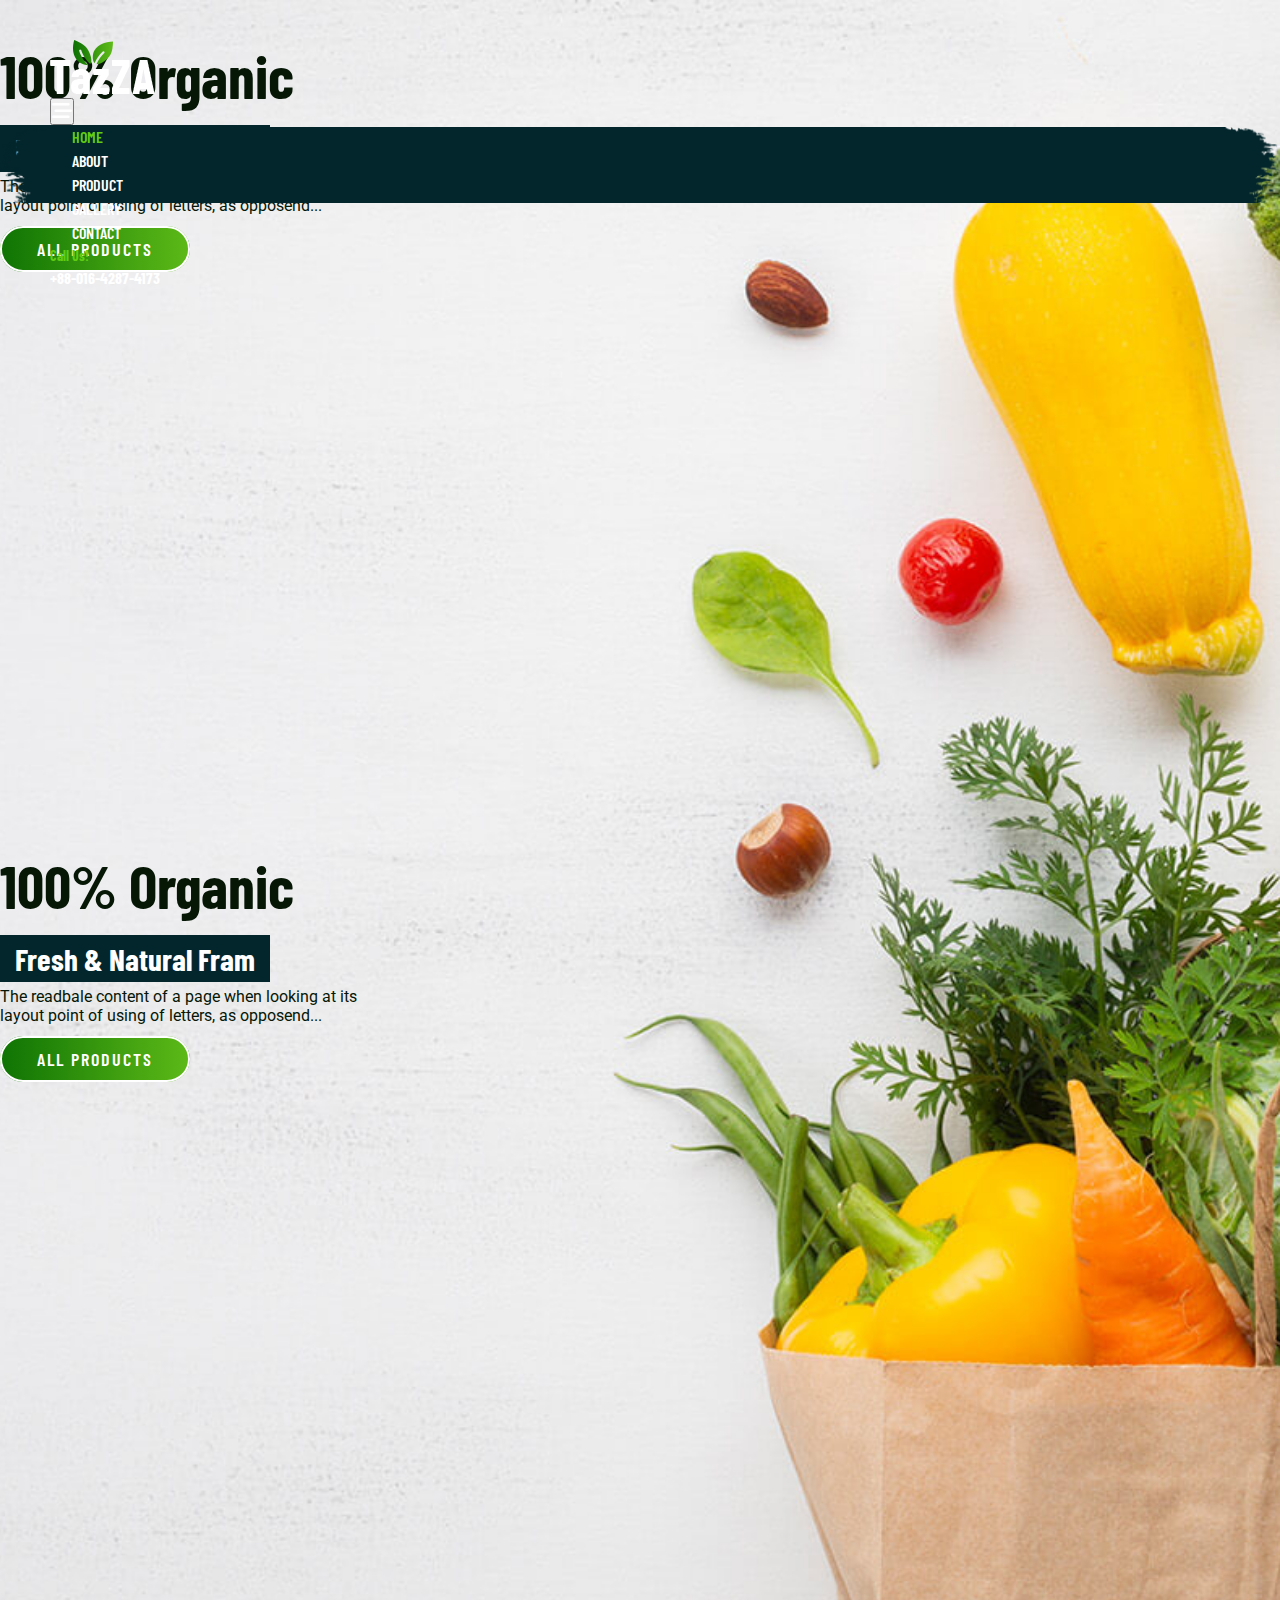
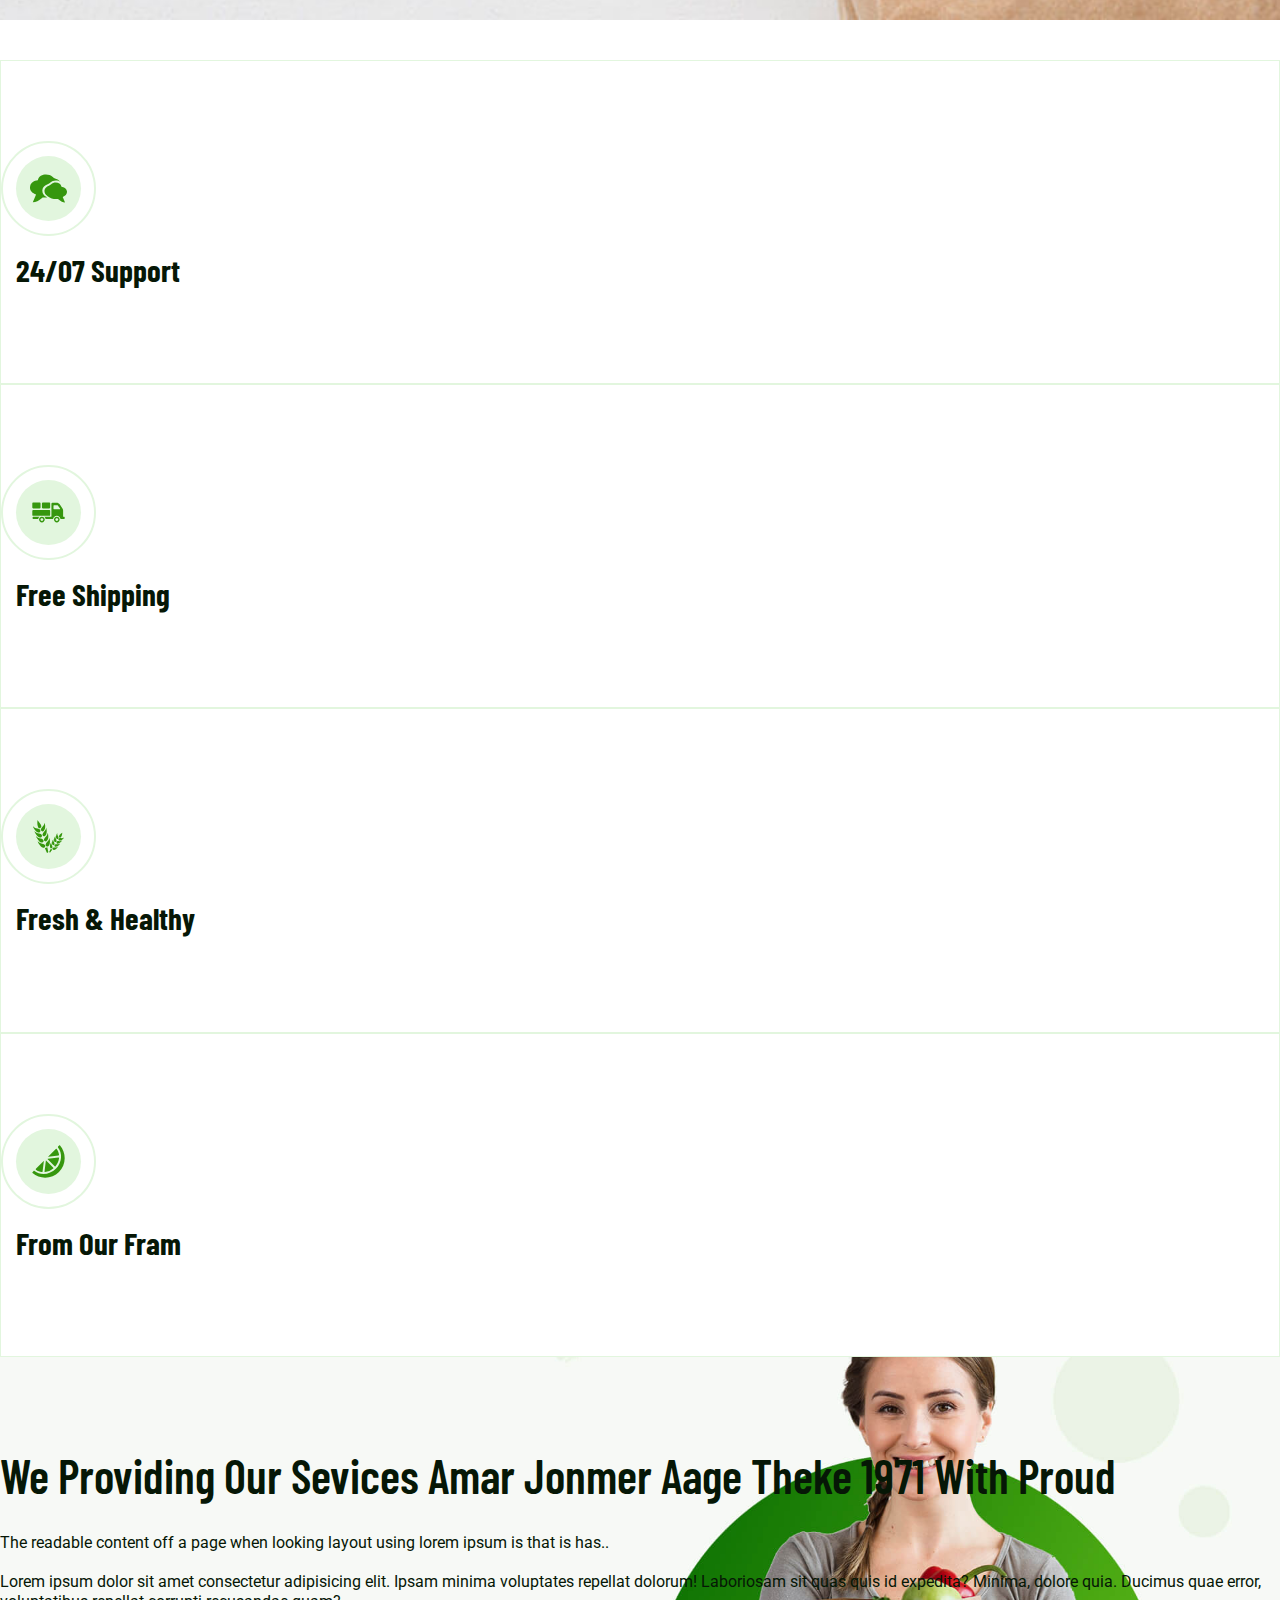
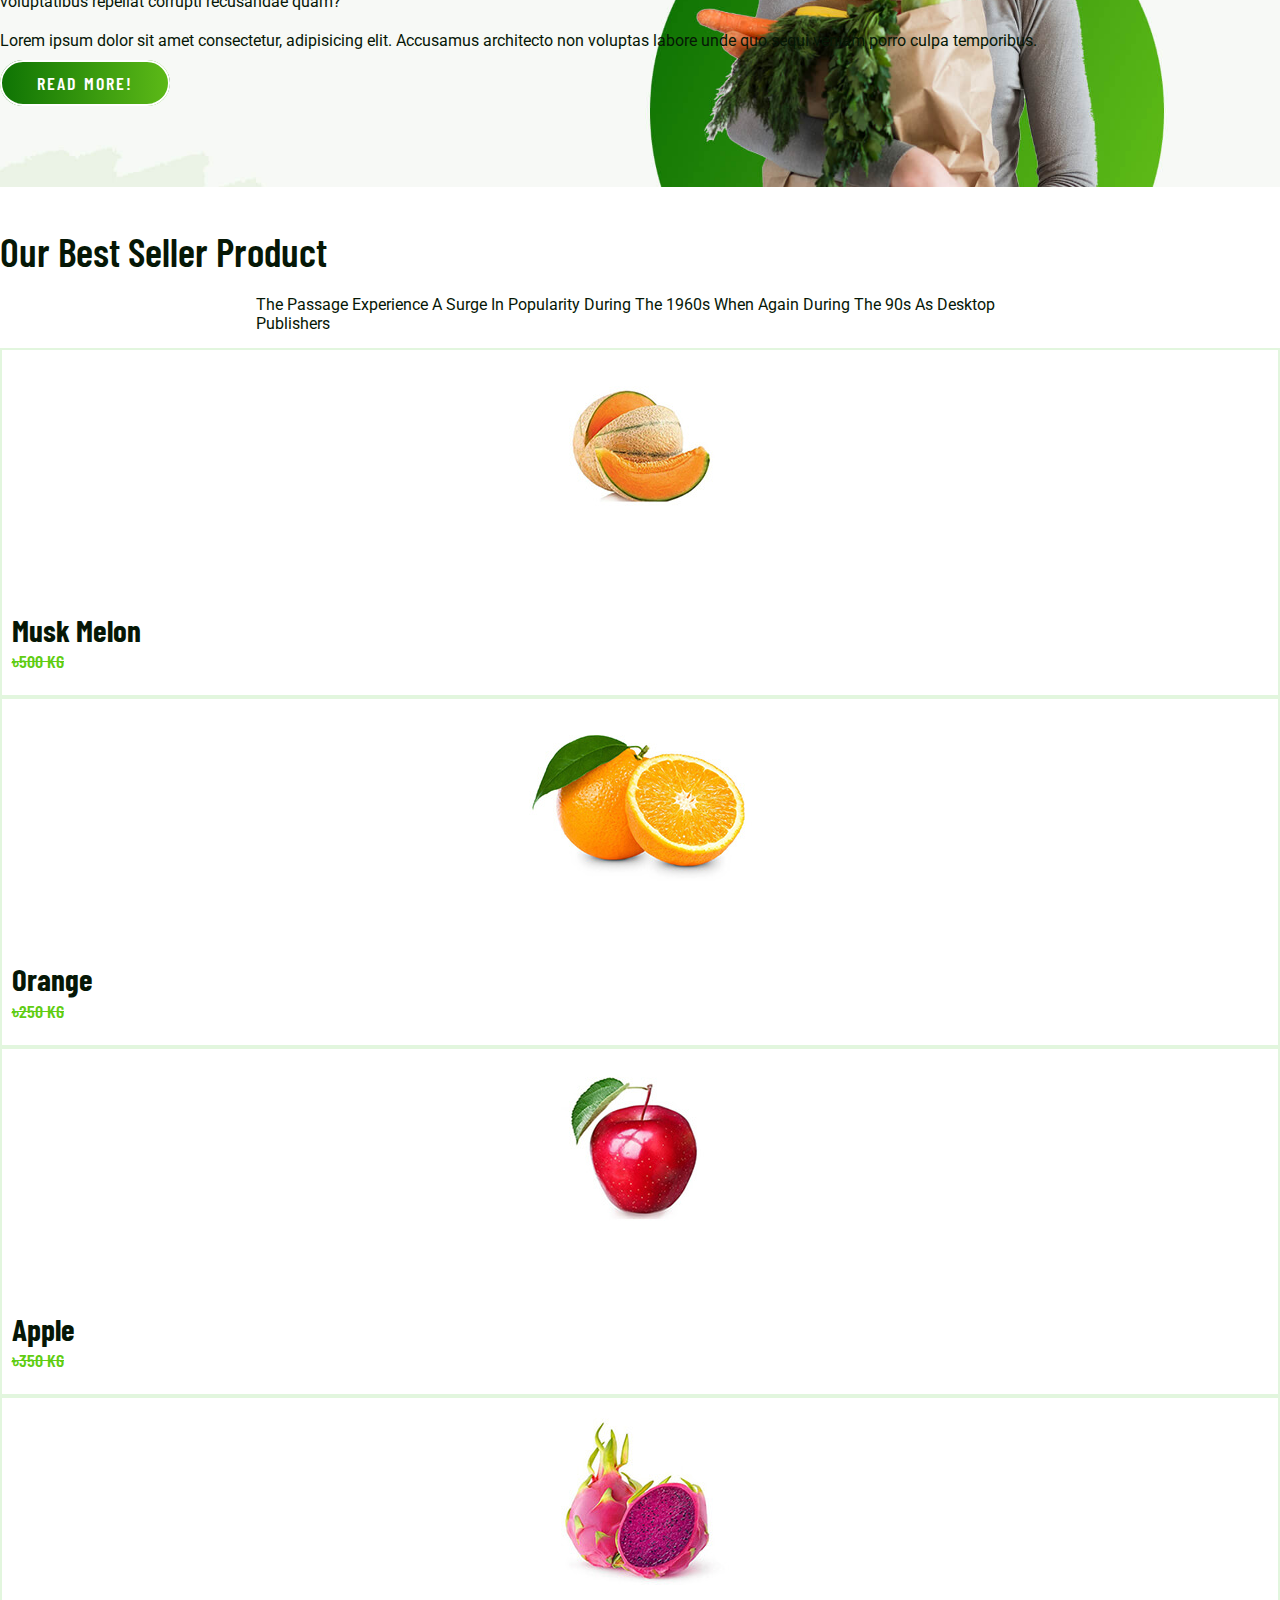
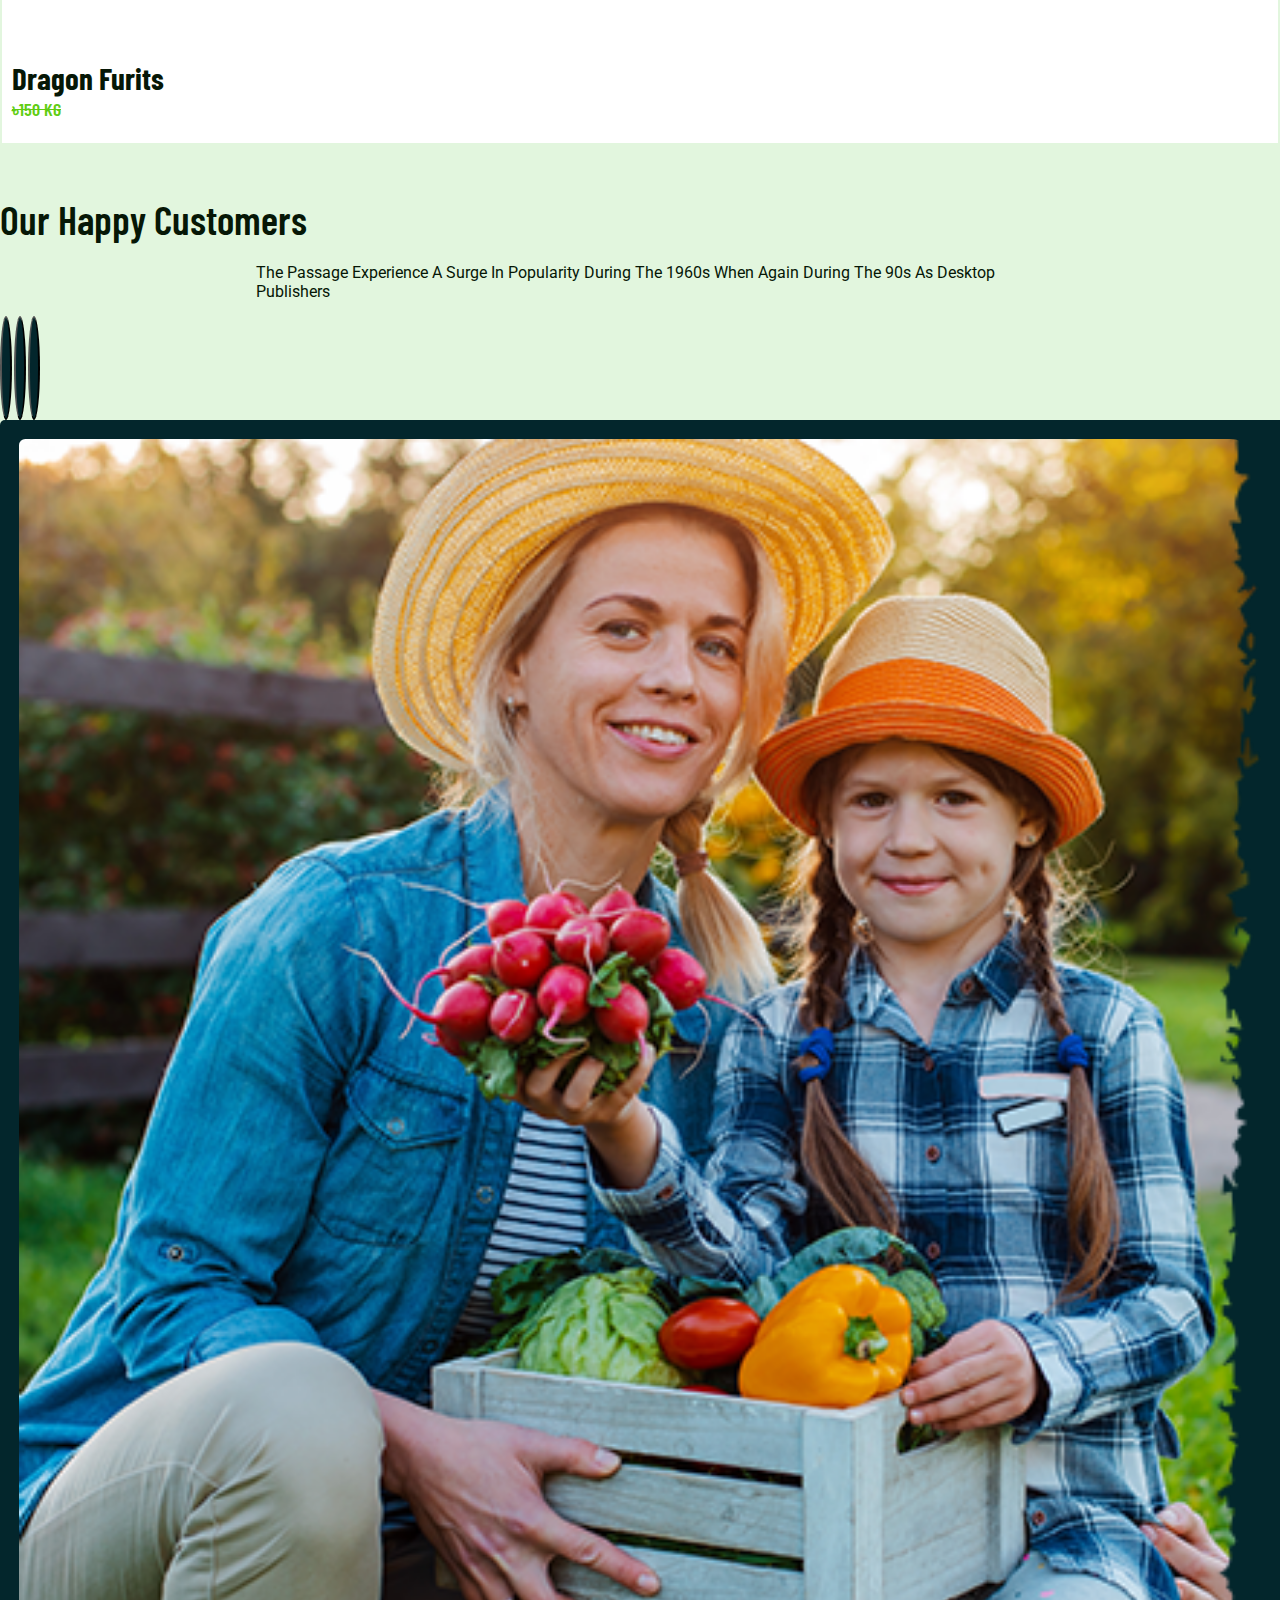
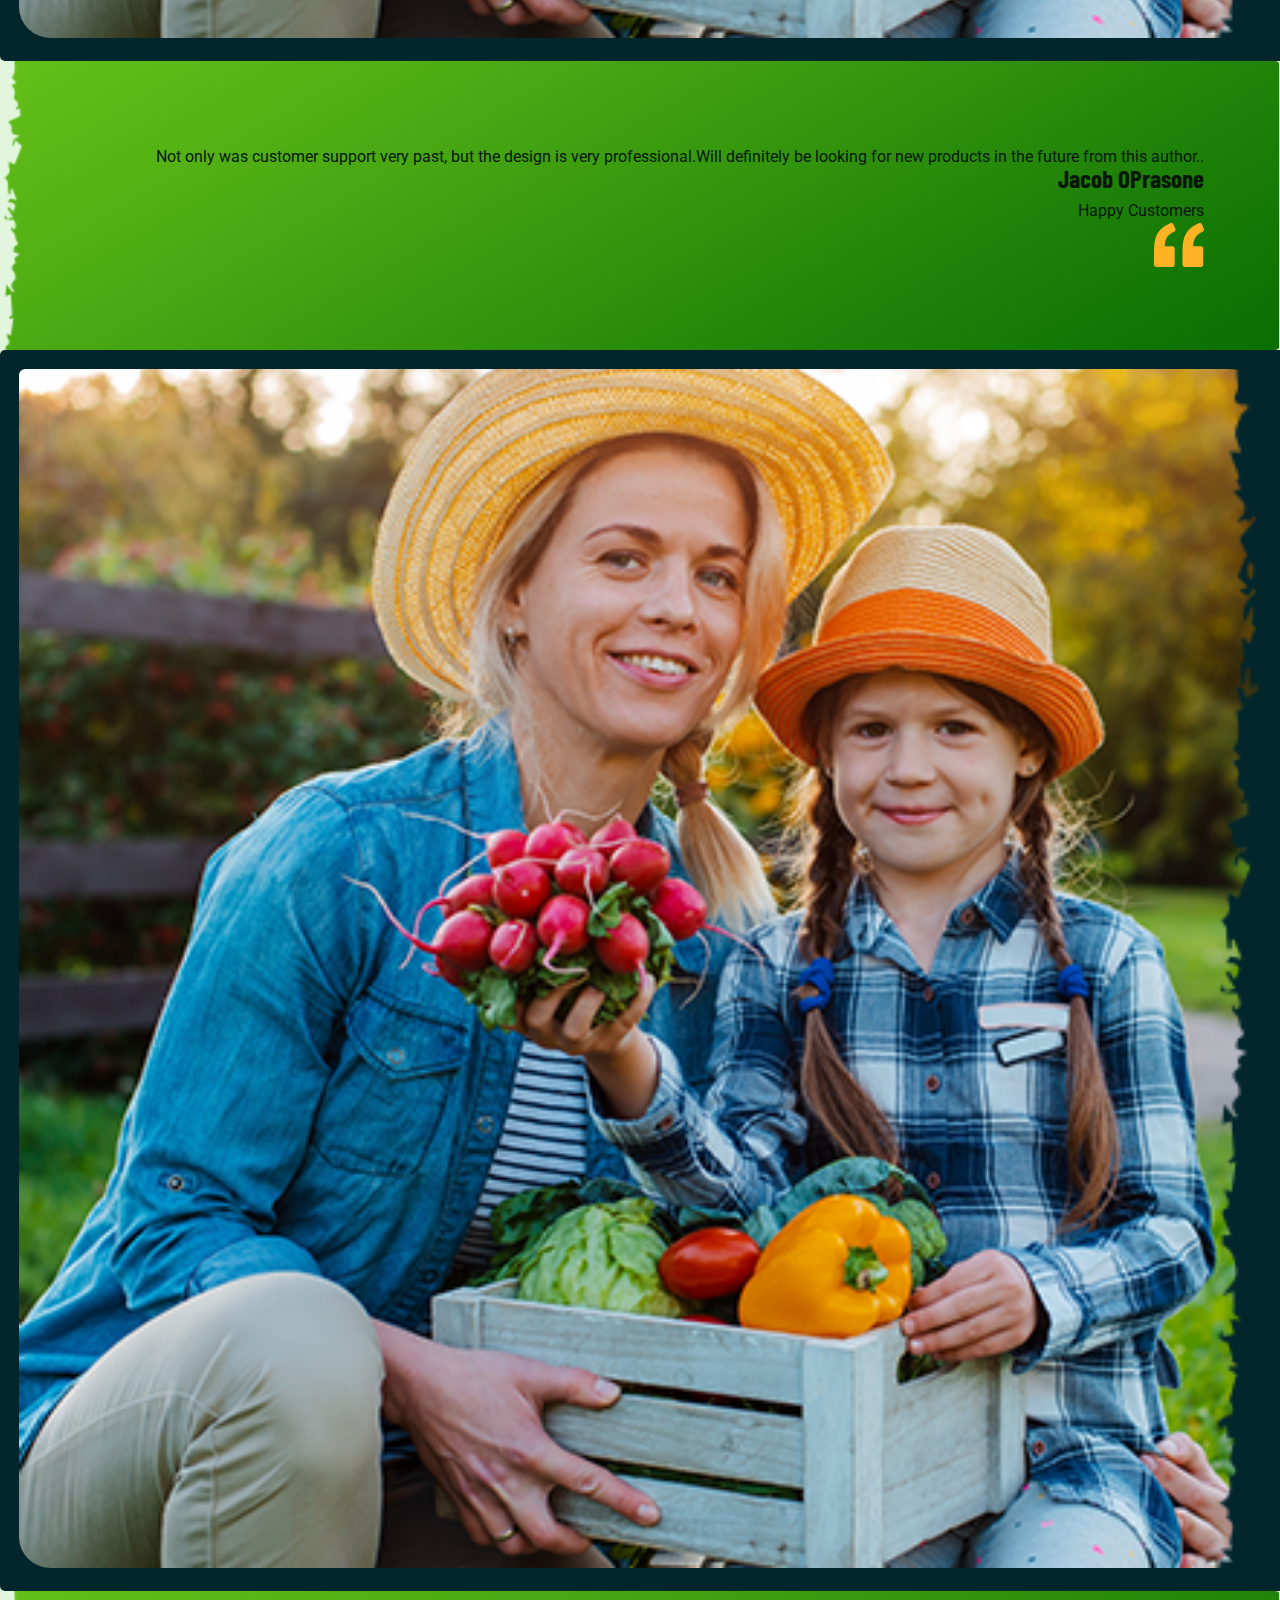
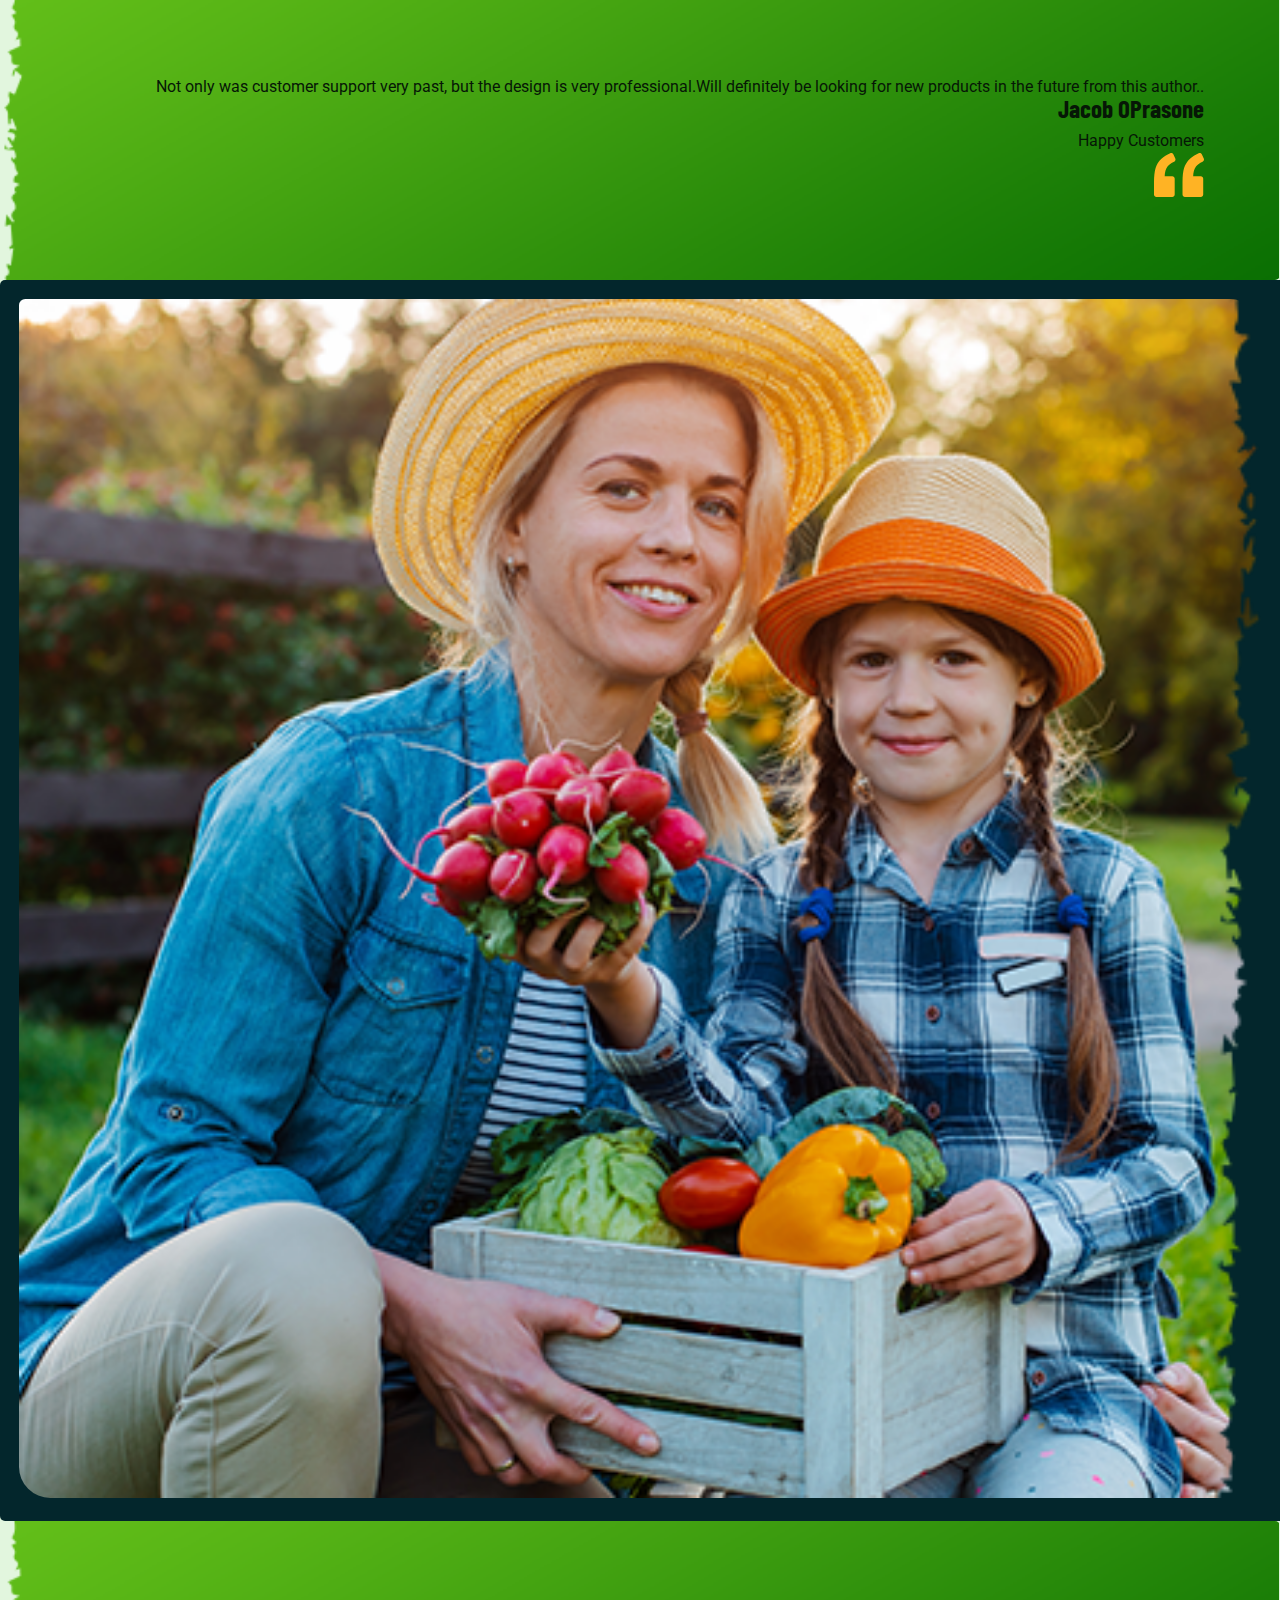
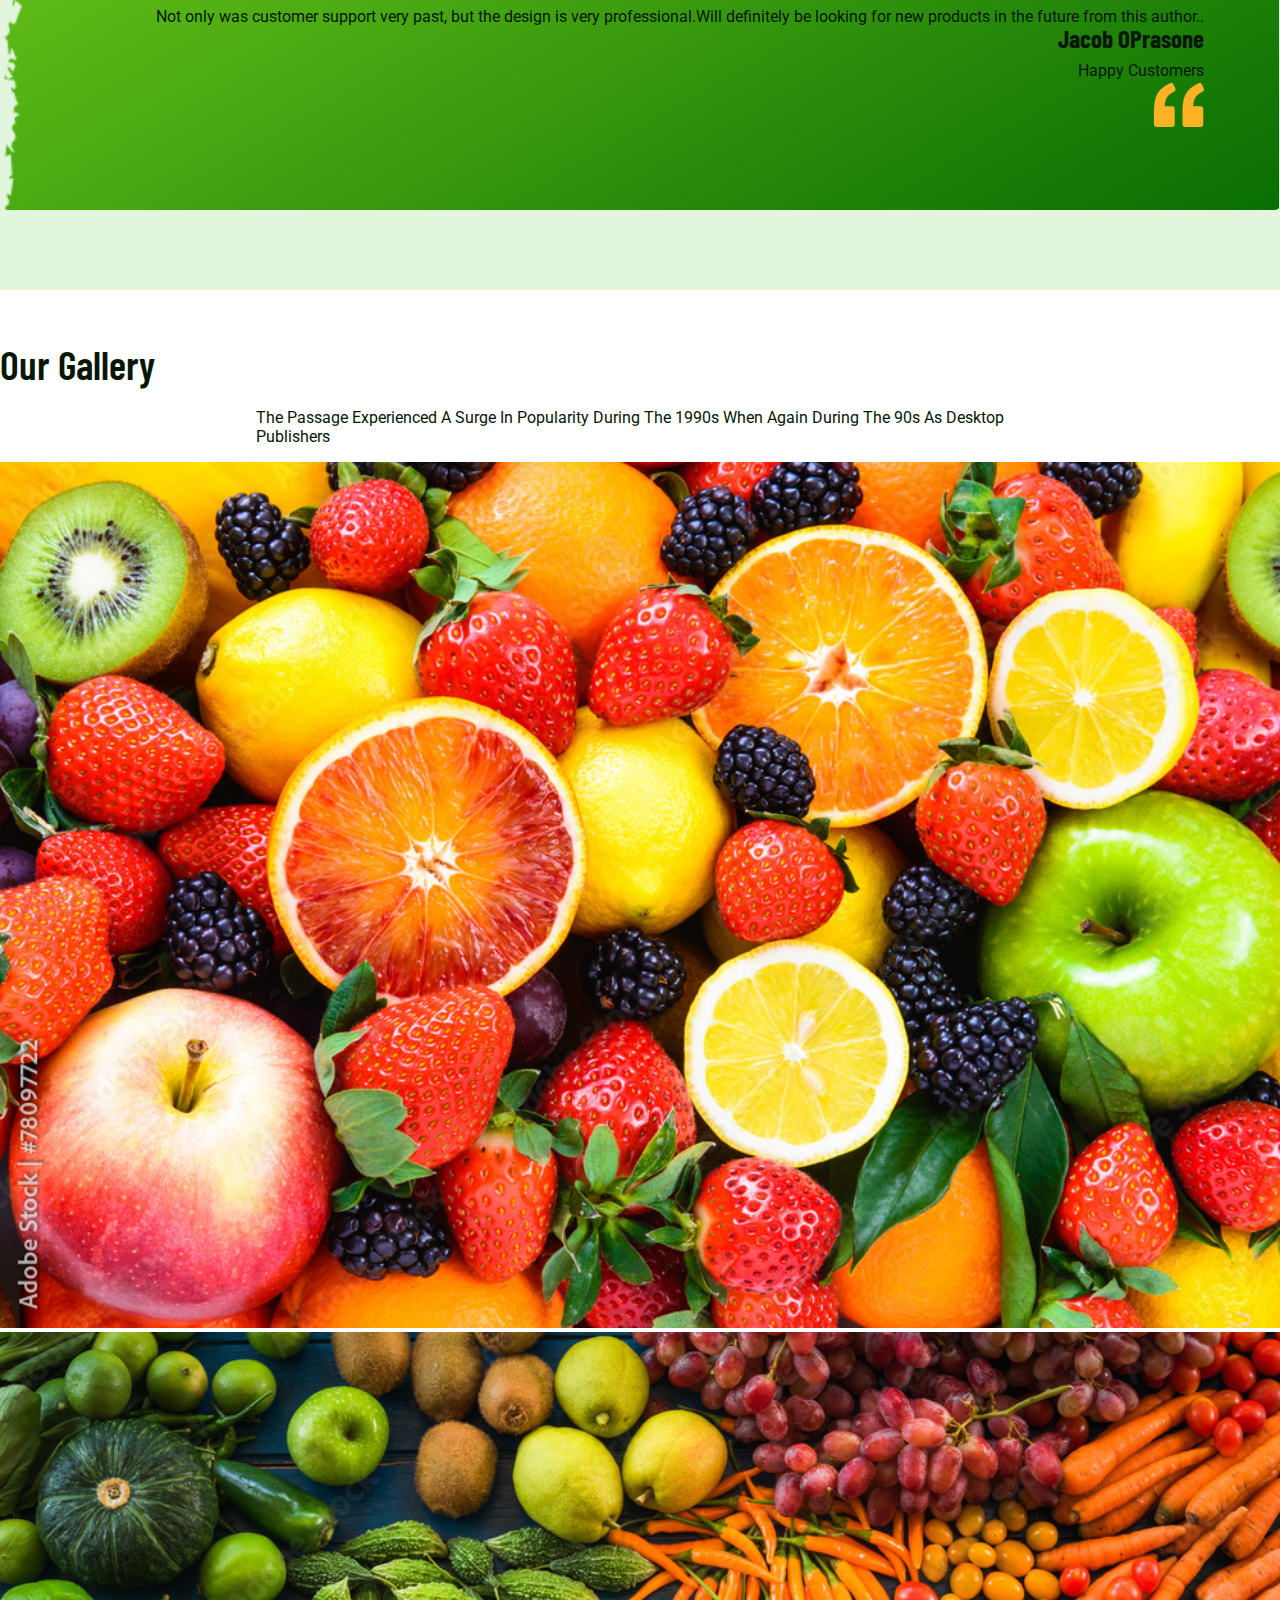
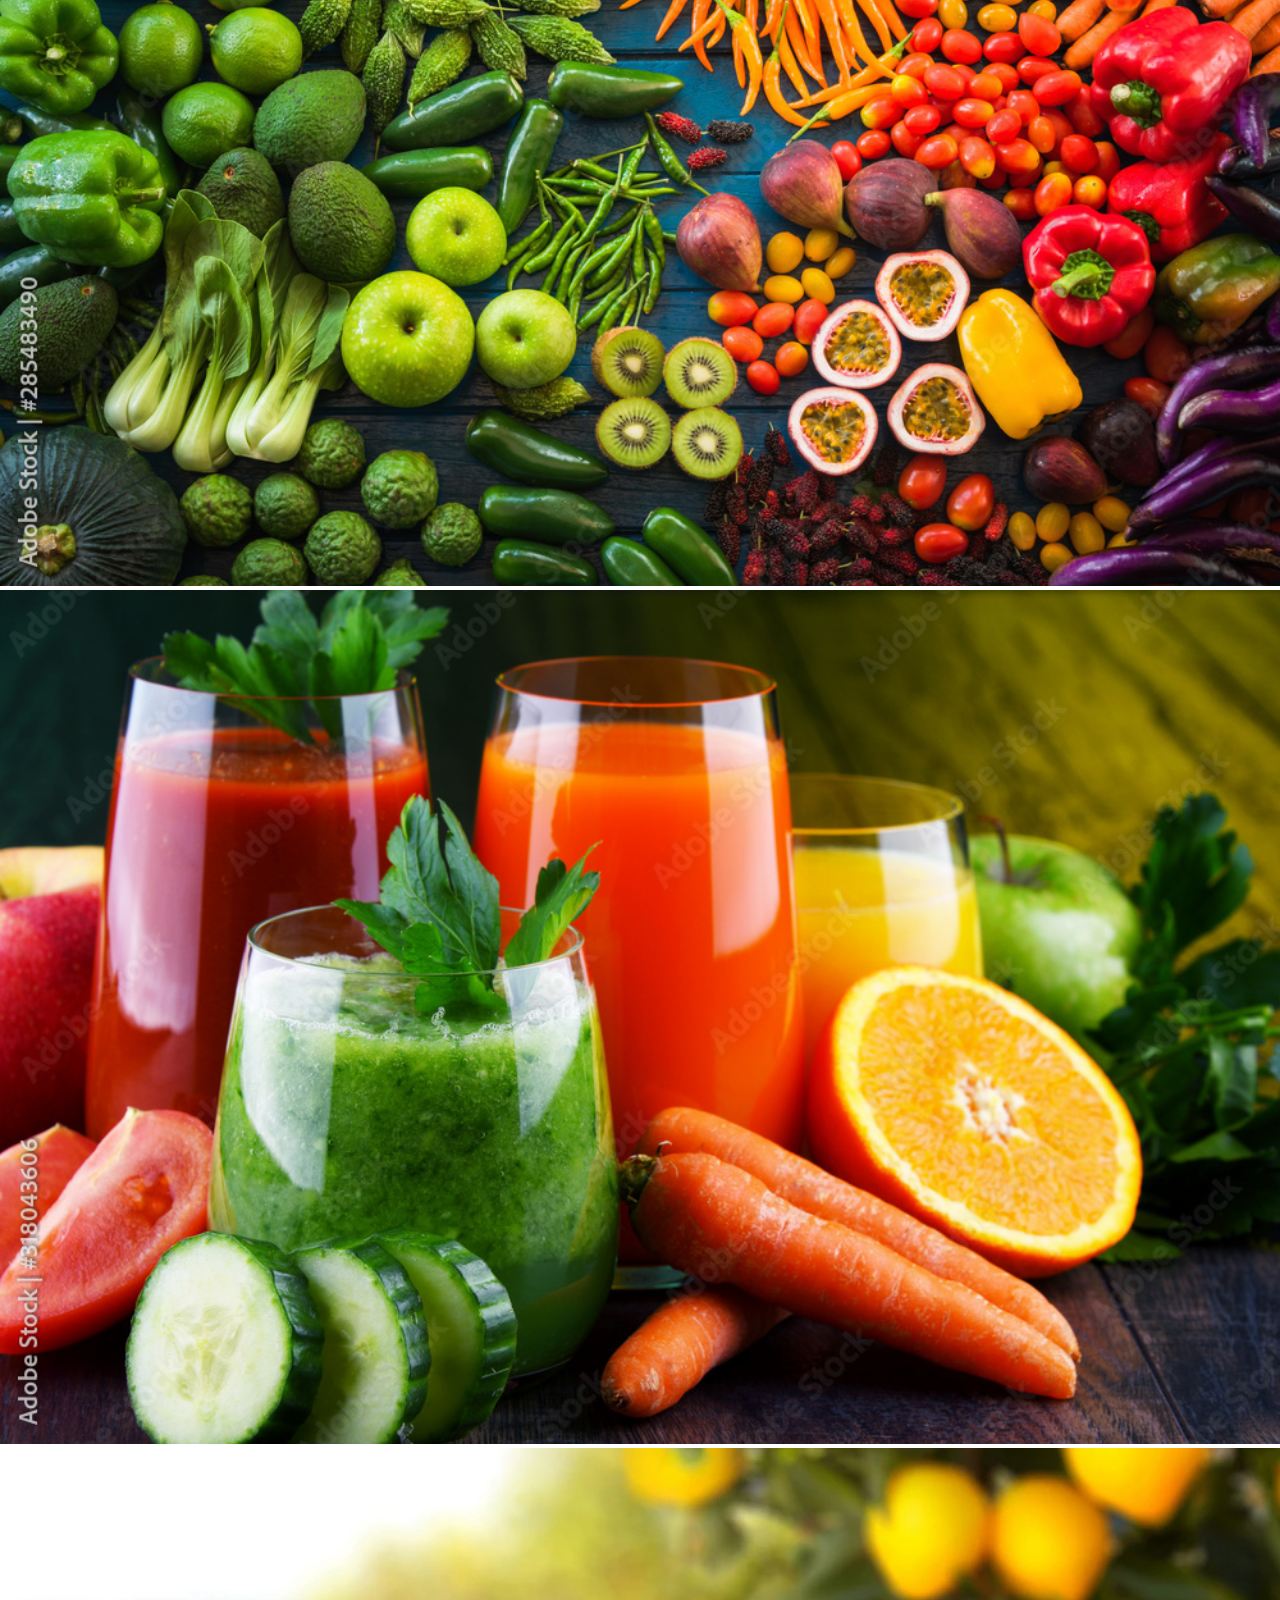
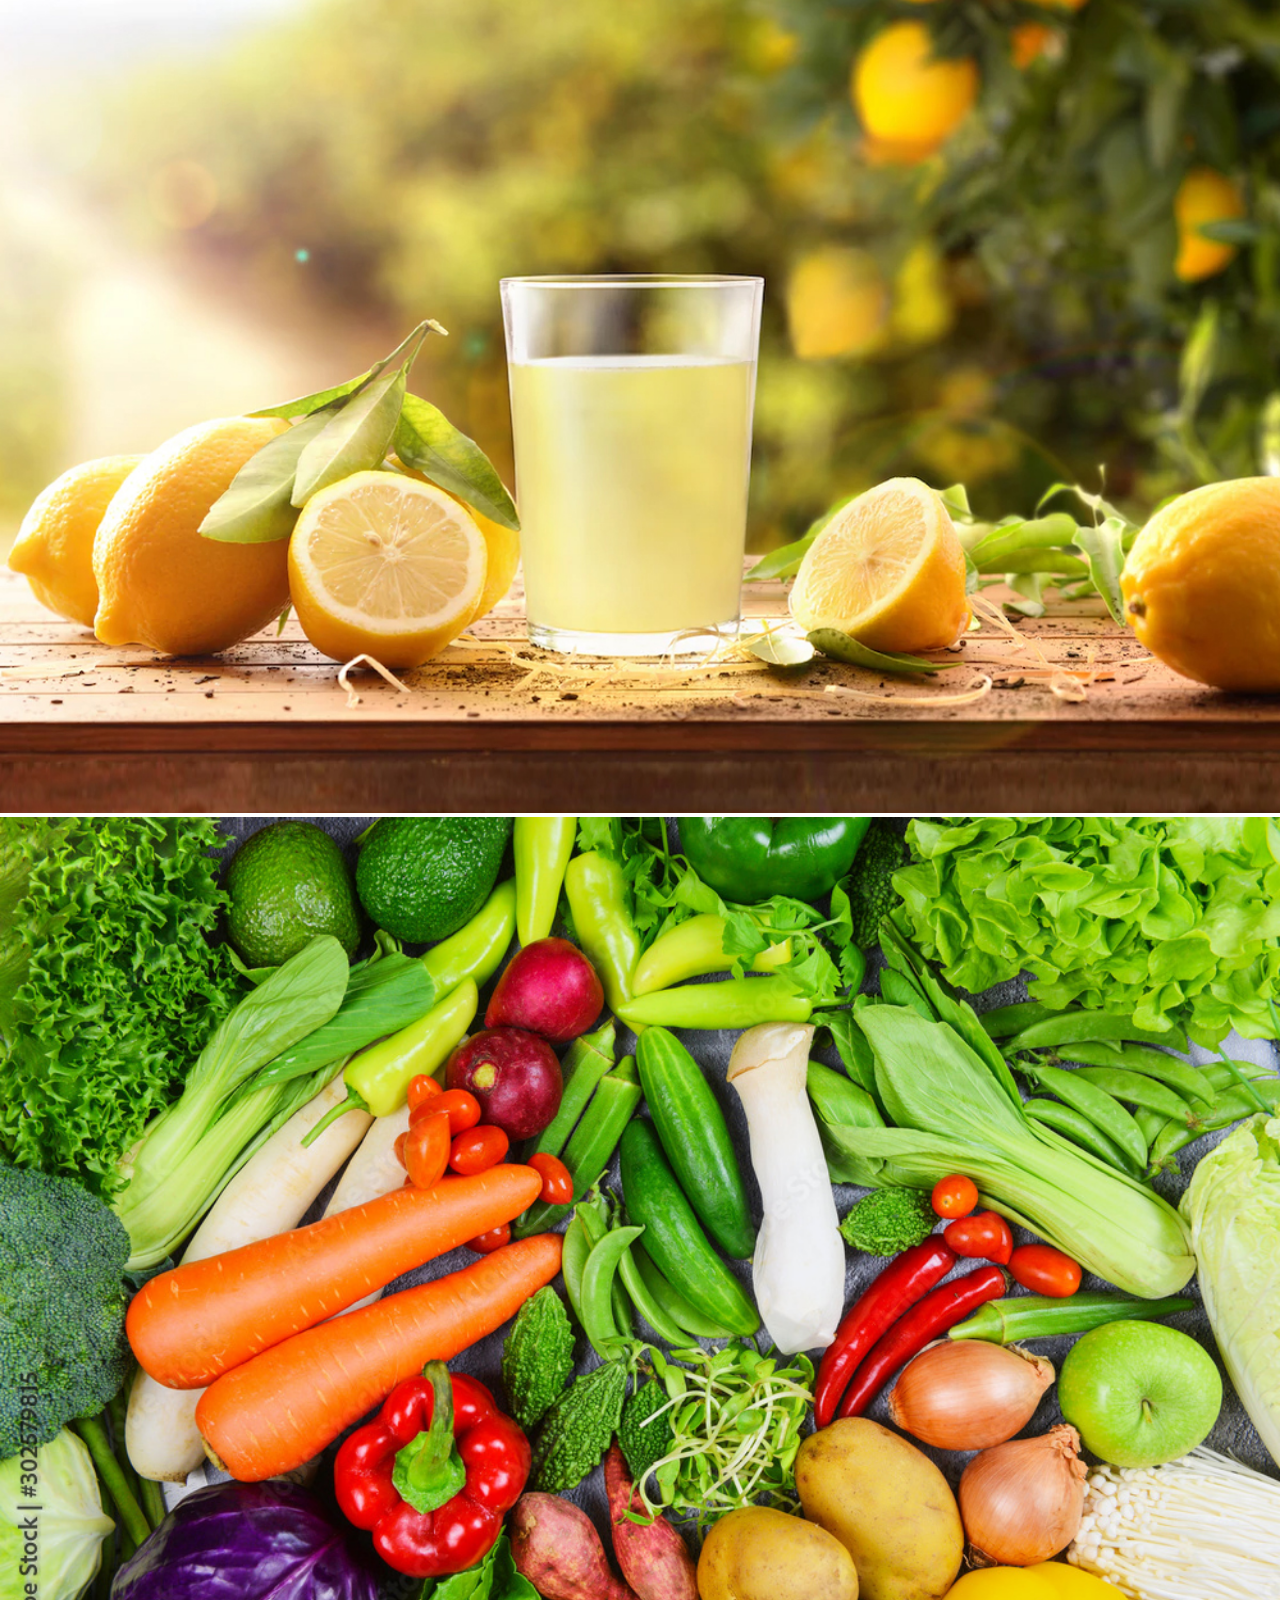
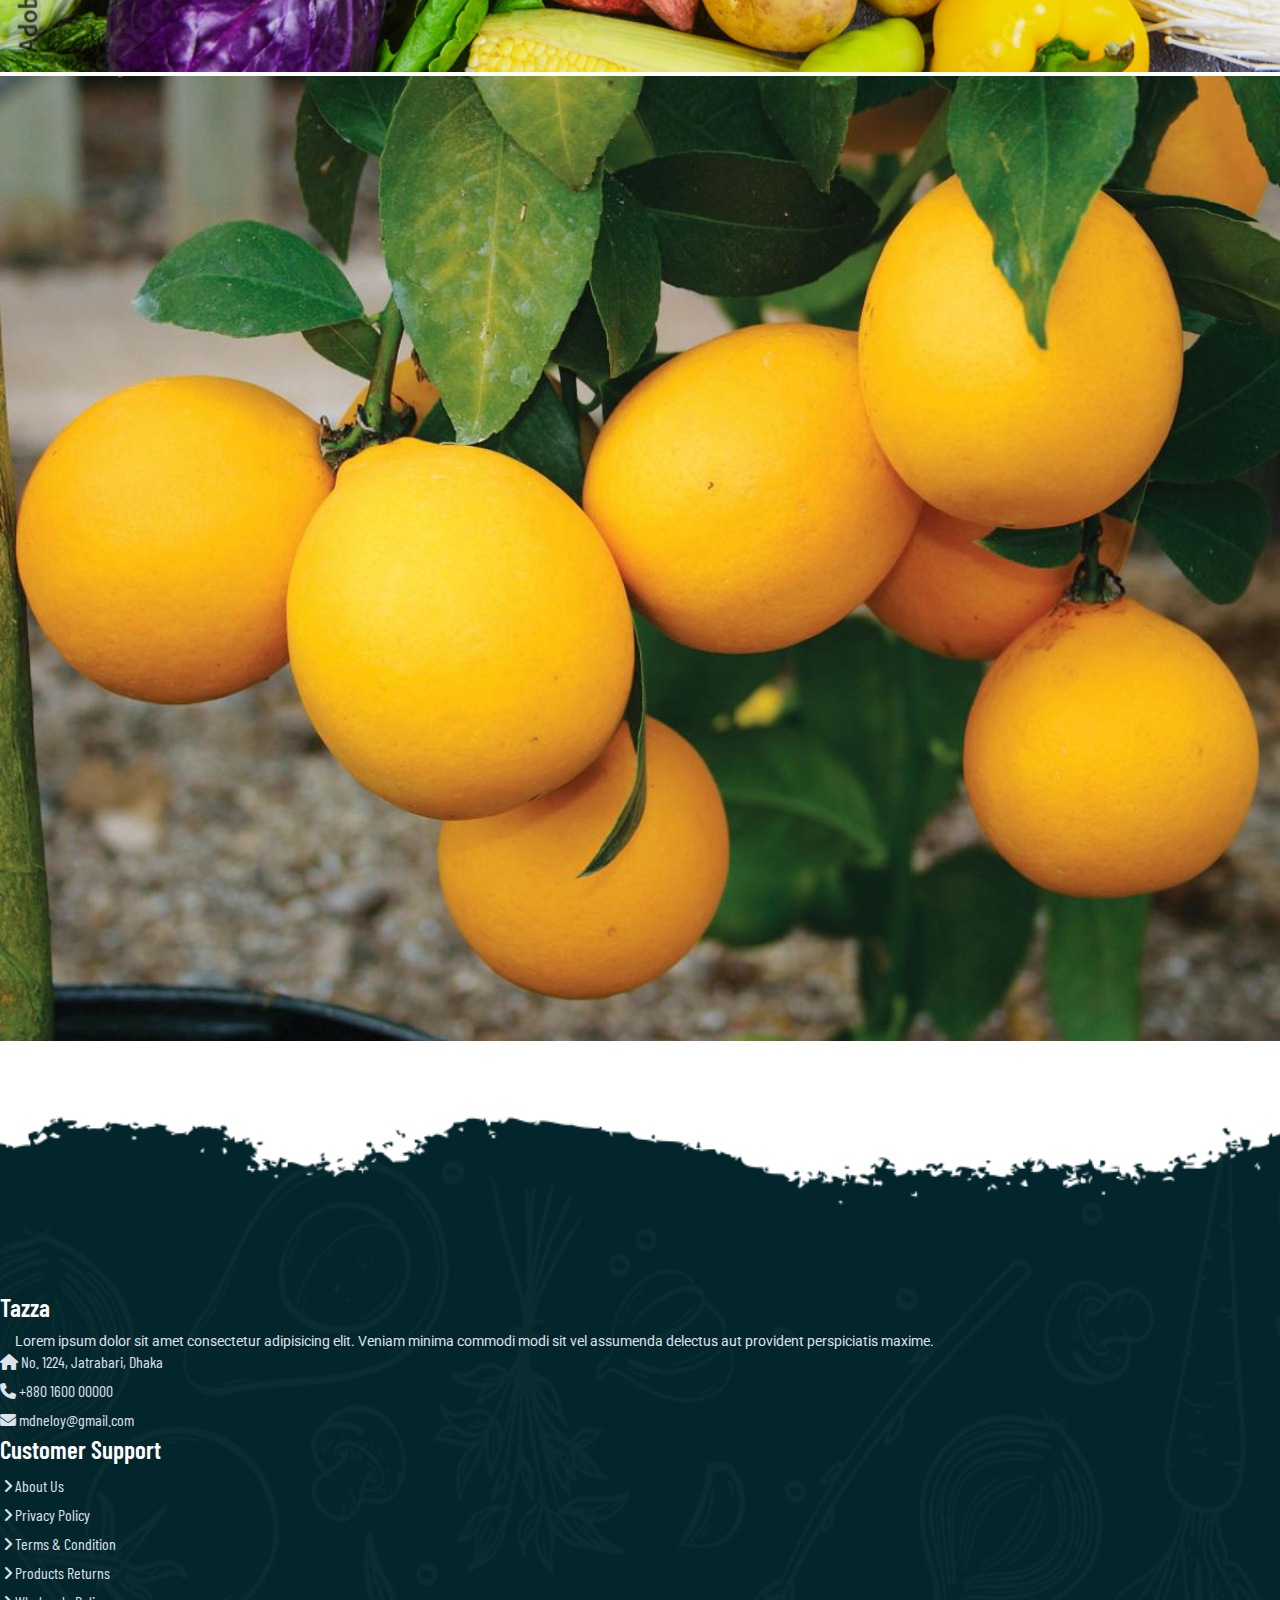
<file: index.html>
<!DOCTYPE html>
<html lang="en">

<head>
  <meta charset="UTF-8">
  <meta http-equiv="X-UA-Compatible" content="IE=edge">
  <meta name="viewport" content="width=device-width, initial-scale=1.0">
  <title>Multipages-Website | by Anayet-hasan-Niloy</title>
  <link rel="shortcut icon" href="images/logo.png" type="image/x-icon">

  <!--Lightbox popup-->
  <link rel="stylesheet" href="lightbox2-dev/dist/css/lightbox.css">

  <!--Bootstrap 5 CND-->
  <link href="https://cdn.jsdelivr.net/npm/bootstrap@5.1.3/dist/css/bootstrap.min.css" rel="stylesheet" integrity="sha384-1BmE4kWBq78iYhFldvKuhfTAU6auU8tT94WrHftjDbrCEXSU1oBoqyl2QvZ6jIW3" crossorigin="anonymous">

  <!--Font Awesome 5 CND-->
  <link rel="stylesheet" href="https://cdnjs.cloudflare.com/ajax/libs/font-awesome/6.5.1/css/all.min.css">

  <!--Style CSS-->
  <link rel="stylesheet" href="style.css">
  <link rel="stylesheet" href="responsive.css">

</head>

<body>
  <!--Navbar section start-->
  <header id="full_nav">
    <div class="header">
      <div class="container">
        <nav class="navbar navbar-expand-lg " style="justify-content: space-around;">
            <a class="navbar-brand" href="#">
              <img src="images/logo.png" alt="logo">
            </a>
          <div>
            <button class="navbar-toggler" type="button" data-bs-toggle="collapse" data-bs-target="#navbarNav"
              aria-controls="navbarNav" aria-expanded="false" aria-label="Toggle navigation">
              <!-- <span class="navbar-toggler-icon"></span> -->
              <i class="fas fa-stream navbar-toggler-icon"></i>
            </button>
            <div class="collapse navbar-collapse" id="navbarNav">
              <ul class="navbar-nav max-auto">
                <li class="nav-item">
                  <a class="nav-link active" aria-current="page" href="index.html">Home</a>
                </li>
                <li class="nav-item">
                  <a class="nav-link" href="about.html">About</a>
                </li>
                <li class="nav-item">
                  <a class="nav-link" href="product.html">Product</a>
                </li>
                <li class="nav-item">
                  <a class="nav-link" href="gallery.html">Gallery</a>
                </li>
                <li class="nav-item">
                  <a class="nav-link" href="contact.html">Contact</a>
                </li>
              </ul>
            </div>
          </div>

          <div class="header_right">
            <div class="text-lg-end">
              <span>Call Us!</span>
              <span class="phone_no">+88-016-4287-4173</span>
            </div>
          </div>
        </nav>
      </div>
    </div>
  </header>
  <!-- Navbar section End -->

  <!-- Banner Section start -->
  <section class="banner_section">
    <div class="container">
      <div id="carouselExampleCaptions" class="carousel slide" data-bs-ride="carousel">
        <div class="carousel-inner">
          <div class="carousel-item active">
            <div class="carousel-caption">
              <div class="banner-content">
                <h1 class="modification">100% Organic</h1>
                <h3>Fresh & Natural Fram</h3>
                <p>The readbale content of a page when looking at its layout point of using of letters, as opposend...</p>
                <a href="product.html" class="btn main-btn">All Products</a>
              </div>
            </div>
          </div>
          <div class="carousel-item">
            <div class="carousel-caption">
              <div class="banner-content">
                <h1 class="modification">100% Organic</h1>
                <h3>Fresh & Natural Fram</h3>
                <p>The readbale content of a page when looking at its layout point of using of letters, as opposend...</p>
                <a href="product.html" class="btn main-btn">All Products</a>
              </div>
            </div>
          </div>
        </div>
      </div>
    </div>
  </section>

  <!-- Banner Section End -->

  <!-- Feature Section Start -->
 <section class="feature_section section-padding">
  <div class="container">
    <div class="row">
      <div class="col-6 col-lg-3 mb-5">
        <div class="card features-box">
          <div class="text-center">
            <div class="features-icon-border">
              <div class="features-icon">
                <img src="images/feature-icon/ui-chat.svg" alt="">
              </div>
            </div>
            <div class="featurs-text">
              <h3>24/07 Support</h3>
            </div>
          </div>
        </div>
      </div>
      <div class="col-6 col-lg-3 mb-5">
        <div class="card features-box">
          <div class="text-center">
            <div class="features-icon-border">
              <div class="features-icon">
                <img src="images/feature-icon/truck-loaded.svg" alt="">
              </div>
            </div>
            <div class="featurs-text">
              <h3>Free Shipping</h3>
            </div>
          </div>
        </div>
      </div>
      <div class="col-6 col-lg-3 mb-5">
        <div class="card features-box">
          <div class="text-center">
            <div class="features-icon-border">
              <div class="features-icon">
                <img src="images/feature-icon/wheat.svg" alt="">
              </div>
            </div>
            <div class="featurs-text">
              <h3>Fresh & Healthy</h3>
            </div>
          </div>
        </div>
      </div>
      <div class="col-6 col-lg-3 mb-5">
        <div class="card features-box">
          <div class="text-center">
            <div class="features-icon-border">
              <div class="features-icon">
                <img src="images/feature-icon/lemon.svg" alt="">
              </div>
            </div>
            <div class="featurs-text">
              <h3>From Our Fram</h3>
            </div>
          </div>
        </div>
      </div>
    </div>
  </div>
 </section>
  <!-- Feaature Section End -->

  <!-- About Secton Start -->
<section class="landing_about_section">
  <div class="container">
    <div class="row align-items-center">
      <div class="col-xl-5 col-lg-6 col-sm-8">
        <div class="about-content">
          <h2>We providing our sevices amar jonmer aage theke 1971 with proud</h2>
          <div class="about-details">
            <p class="fw-bold">The readable content off a page when looking layout using lorem ipsum is that is has..</p>
            <p>Lorem ipsum dolor sit amet consectetur adipisicing elit. Ipsam minima voluptates repellat dolorum! Laboriosam sit quas quis id expedita? Minima, dolore quia. Ducimus quae error, voluptatibus repellat corrupti recusandae quam?</p>
            <p>Lorem ipsum dolor sit amet consectetur, adipisicing elit. Accusamus architecto non voluptas labore unde quo sequi veniam porro culpa temporibus.</p>
            <a href="about.html" class="btn main-btn">Read more!</a>
          </div>
        </div>
      </div>
    </div>
  </div>
</section>
  <!-- About Section End -->

  <!-- Product Section Start -->
<section class="landing_product_section">
  <div class="container">
    <div class="row justify-content-center">
      <div class="col-12 text-center pb-5">
        <h2 class="section-title">Our Best Seller Product</h2>
        <p class="section-subtitle">The Passage Experience A Surge In Popularity During The 1960s When Again During The 90s As Desktop Publishers</p>
      </div>
    </div>
    <div class="row mx-0">
      <div class="col-lg-3 clo-sm-6 mb-5">
        <div class="card product-card">
          <div class="product-img">
            <img src="images/products/product-1.jpg" class="img-fluid" alt="">
          </div>
          <div class="d-flex align-items-center justify-content-between">
            <h3>Musk Melon</h3>
            <span>৳500 KG</span>
          </div>
          <div class="product-detail">
            <a href="product.html" class="btn main-btn">View Products</a>
          </div>
        </div>
      </div>
      <div class="col-lg-3 clo-sm-6 mb-5">
        <div class="card product-card">
          <div class="product-img">
            <img src="images/products/product-2.jpg" class="img-fluid" alt="">
          </div>
          <div class="d-flex align-items-center justify-content-between">
            <h3>Orange</h3>
            <span>৳250 KG</span>
          </div>
          <div class="product-detail">
            <a href="product.html" class="btn main-btn">View Products</a>
          </div>
        </div>
      </div>
      <div class="col-lg-3 clo-sm-6 mb-5">
        <div class="card product-card">
          <div class="product-img">
            <img src="images/products/product-3.jpg" class="img-fluid" alt="">
          </div>
          <div class="d-flex align-items-center justify-content-between">
            <h3>Apple</h3>
            <span>৳350 KG</span>
          </div>
          <div class="product-detail">
            <a href="product.html" class="btn main-btn">View Products</a>
          </div>
        </div>
      </div>
      <div class="col-lg-3 clo-sm-6 mb-5">
        <div class="card product-card">
          <div class="product-img">
            <img src="images/products/product-4.jpg" class="img-fluid" alt="">
          </div>
          <div class="d-flex align-items-center justify-content-between">
            <h3>Dragon Furits</h3>
            <span>৳150 KG</span>
          </div>
          <div class="product-detail">
            <a href="product.html" class="btn main-btn">View Products</a>
          </div>
        </div>
      </div>
    </div>
  </div>
</section>
  <!-- Product Section End -->

  <!-- Testimonial Section Start -->
  <section class="testimonial_section">
    <div class="container">
      <div class="row pb-5">
        <div class="col-12 text-center">
          <h2 class="section-title">Our Happy Customers</h2>
          <p class="section-subtitle">The Passage Experience A Surge In Popularity During The 1960s When Again During The 90s As Desktop Publishers</p>
        </div>
      </div>
      <div class="row justify-content-center">
        <div class="col-xl-8 col-md-10">
          <div id="carouselExampleIndicators" class="carousel slide" data-bs-ride="carousel">
            <div class="carousel-indicators">
              <button type="button" data-bs-target="#carouselExampleIndicators" data-bs-slide-to="0" class="active" aria-current="true" aria-label="Slide 1"></button>
              <button type="button" data-bs-target="#carouselExampleIndicators" data-bs-slide-to="1" aria-label="Slide 2"></button>
              <button type="button" data-bs-target="#carouselExampleIndicators" data-bs-slide-to="2" aria-label="Slide 3"></button>
            </div>
            <div class="carousel-inner">
              <div class="carousel-item active">
                <div class="d-sm-flex row">
                  <div class="profile-box col-sm-5">
                    <img src="images/testimonial/testimonial-1.png" class="img-fluid">
                  </div>
                  <div class="card col-sm-7">
                    <div class="desc-box">
                      <p class="fst-italic">Not only was customer support very past, but the
                      design is very professional.Will definitely be looking for new products
                      in the future from this author..
                      </p>
                      <div class="my-4">
                        <h4>Jacob OPrasone</h4>
                        <p class="m-0 text-white">Happy Customers</p>
                        <div>
                          <img  src="images/testimonial/qoutes.svg" class="float-end">
                        </div>
                      </div>
                    </div>
                  </div>
                </div>
              </div>
              <div class="carousel-item">
                <div class="d-sm-flex row">
                  <div class="profile-box col-sm-5">
                    <img src="images/testimonial/testimonial-1.png" class="img-fluid">
                  </div>
                  <div class="card col-sm-7">
                    <div class="desc-box">
                      <p class="fst-italic">Not only was customer support very past, but the
                      design is very professional.Will definitely be looking for new products
                      in the future from this author..
                      </p>
                      <div class="my-4">
                        <h4>Jacob OPrasone</h4>
                        <p class="m-0 text-white">Happy Customers</p>
                        <div>
                          <img  src="images/testimonial/qoutes.svg" class="float-end">
                        </div>
                      </div>
                    </div>
                  </div>
                </div>
              </div>
              <div class="carousel-item">
                <div class="d-sm-flex row">
                  <div class="profile-box col-sm-5">
                    <img src="images/testimonial/testimonial-1.png" class="img-fluid">
                  </div>
                  <div class="card col-sm-7">
                    <div class="desc-box">
                      <p class="fst-italic">Not only was customer support very past, but the
                      design is very professional.Will definitely be looking for new products
                      in the future from this author..
                      </p>
                      <div class="my-4">
                        <h4>Jacob OPrasone</h4>
                        <p class="m-0 text-white">Happy Customers</p>
                        <div>
                          <img  src="images/testimonial/qoutes.svg" class="float-end">
                        </div>
                      </div>
                    </div>
                  </div>
                </div>
              </div>
            </div>
          </div>
        </div>
      </div>
    </div>
  </section>
  <!-- Testimonial Section End -->

  <!-- Gallery Section Start -->
<section class="gallery_section">
    <div class="container">
      <div class="row">
        <div class="col-12 text-center pb-5">
          <h2 class="section-title">Our Gallery</h2>
          <p class="section-subtitle">The Passage Experienced A Surge In Popularity During The 1990s When Again During The 90s As Desktop Publishers</p>
        </div>
        <div class="col-sm-6 col-lg-4 mb-4">
          <a href="images/gallery/g-1.jpg" data-lightbox="image" data-title="lemon">
            <img src="images/gallery/g-1.jpg" class="img-fluid rounded-3">
          </a>
        </div>
        <div class="col-sm-6 col-lg-4 mb-4">
          <a href="images/gallery/g-2.jpg" data-lightbox="image" data-title="Apple">
            <img src="images/gallery/g-2.jpg" class="img-fluid rounded-3">
          </a>
        </div>
        <div class="col-sm-6 col-lg-4 mb-4">
          <a href="images/gallery/g-3.jpg" data-lightbox="image" data-title="Juice">
            <img src="images/gallery/g-3.jpg" class="img-fluid rounded-3">
          </a>
        </div>
        <div class="col-sm-6 col-lg-4 mb-4">
          <a href="images/gallery/g-4.jpg" data-lightbox="image" data-title="Lemon Juice">
            <img src="images/gallery/g-4.jpg" class="img-fluid rounded-3">
          </a>
        </div>
        <div class="col-sm-6 col-lg-4 mb-4">
          <a href="images/gallery/g-5.jpg" data-lightbox="image" data-title="Carrot">
            <img src="images/gallery/g-5.jpg" class="img-fluid rounded-3">
          </a>
        </div>
        <div class="col-sm-6 col-lg-4 mb-4">
          <a href="images/gallery/g-6.jpg" data-lightbox="image" data-title="Orange">
            <img src="images/gallery/g-6.jpg" class="img-fluid rounded-3">
          </a>
        </div>
      </div>
</section>
  <!-- Gallery Section End -->
  
  <!-- Footer Section Start -->
<section class="footer_warpper mt-3 mb-md-0">
  <div class="container px-5 px-lg-0">
    <div class="row">
      <div class="col-lg-3 col-sm-6 mb-5 mb-lg-0">
        <h5>Tazza</h5>
        <p class="mb-4 ps-0 company_datails">Lorem ipsum dolor sit amet consectetur adipisicing elit. Veniam minima commodi modi sit vel assumenda delectus aut provident perspiciatis maxime.</p>
        <div class="contact-info">
          <ul class="list-unstyled">
            <li><a href="#"><i class="fa fa-home me-3"></i> No. 1224, Jatrabari, Dhaka</a></li>
            <li><a href="#"><i class="fa fa-phone me-3"></i> +880 1600 00000</a></li>
            <li><a href="#"><i class="fa fa-envelope me-3"></i> mdneloy@gmail.com</a></li>
          </ul>
        </div>
      </div>
      <div class="col-lg-3 col-sm-6 mb-5 mb-lg-0">
        <h5>Customer Support</h5>
        <ul class="link-widget p-0">
          <li><a href="#">About Us</a></li>
          <li><a href="#">Privacy Policy</a></li>
          <li><a href="#">Terms & Condition</a></li>
          <li><a href="#">Products Returns</a></li>
          <li><a href="#">Wholesale Policy</a></li>
        </ul>
      </div>
      <div class="col-lg-3 col-sm-6 mb-5 mb-lg-0">
        <h5>Quick Links</h5>
        <ul class="link-widget p-0">
          <li><a href="#">About Us</a></li>
          <li><a href="#">Privacy Policy</a></li>
          <li><a href="#">Terms & Condition</a></li>
          <li><a href="#">Products Returns</a></li>
          <li><a href="#">Wholesale Policy</a></li>
        </ul>
      </div>
      <div class="col-lg-3 col-sm-6 mb-5 mb-lg-0">
        <h5>Newsletter</h5>
        <div class="form-group mb-4">
          <input type="email" class="form-control bg-transparent" placeholder="Enter Your Email Here">
          <button type="submit" class="btn main-btn">Subscribe</button>
        </div>
        <h5>Stay Conected</h5>
        <ul class="social-network d-flex align-items-center p-0">
          <li><a href="https://www.facebook.com/md.ndloy/"><i class="fab fa-facebook-f"></i></a></li>
          <li><a href="https://twitter.com/AnayetNeloy"><i class="fa-brands fa-x-twitter"></i></a></li>
          <li><a href="https://www.linkedin.com/feed/?trk=homepage-basic_sign-in-submit"><i class="fab fa-linkedin-in"></i></a></li>
          <li><a href="https://www.youtube.com/"><i class="fab fa-youtube"></i></a></li>
        </ul>
      </div>
    </div>
  </div>
  <div class="container-fluid copyright-section">
    <p>Copyright <a href="#">© ANAYET HASAN | Niloy </a>All Rights Reserved</p>
  </div>
</section>
  <!-- Footer Section End -->
  
  <!-- JQuery CND -->
  <script
  src="https://code.jquery.com/jquery-3.7.1.js"
  integrity="sha256-eKhayi8LEQwp4NKxN+CfCh+3qOVUtJn3QNZ0TciWLP4="
  crossorigin="anonymous"></script>

  <!-- Lightbox popup -->
  <script src="lightbox2-dev/src/js/lightbox.js"></script>

  <!--Bootstrap 5 CND -->
  <script src="https://cdn.jsdelivr.net/npm/@popperjs/core@2.10.2/dist/umd/popper.min.js"
    integrity="sha384-7+zCNj/IqJ95wo16oMtfsKbZ9ccEh31eOz1HGyDuCQ6wgnyJNSYdrPa03rtR1zdB"
    crossorigin="anonymous"></script>
  <script src="https://cdn.jsdelivr.net/npm/bootstrap@5.1.3/dist/js/bootstrap.min.js"
    integrity="sha384-QJHtvGhmr9XOIpI6YVutG+2QOK9T+ZnN4kzFN1RtK3zEFEIsxhlmWl5/YESvpZ13"
    crossorigin="anonymous"></script>

  <!--Custom JS -->
  <script src="main.js"></script>

</body>

</html>
</file>
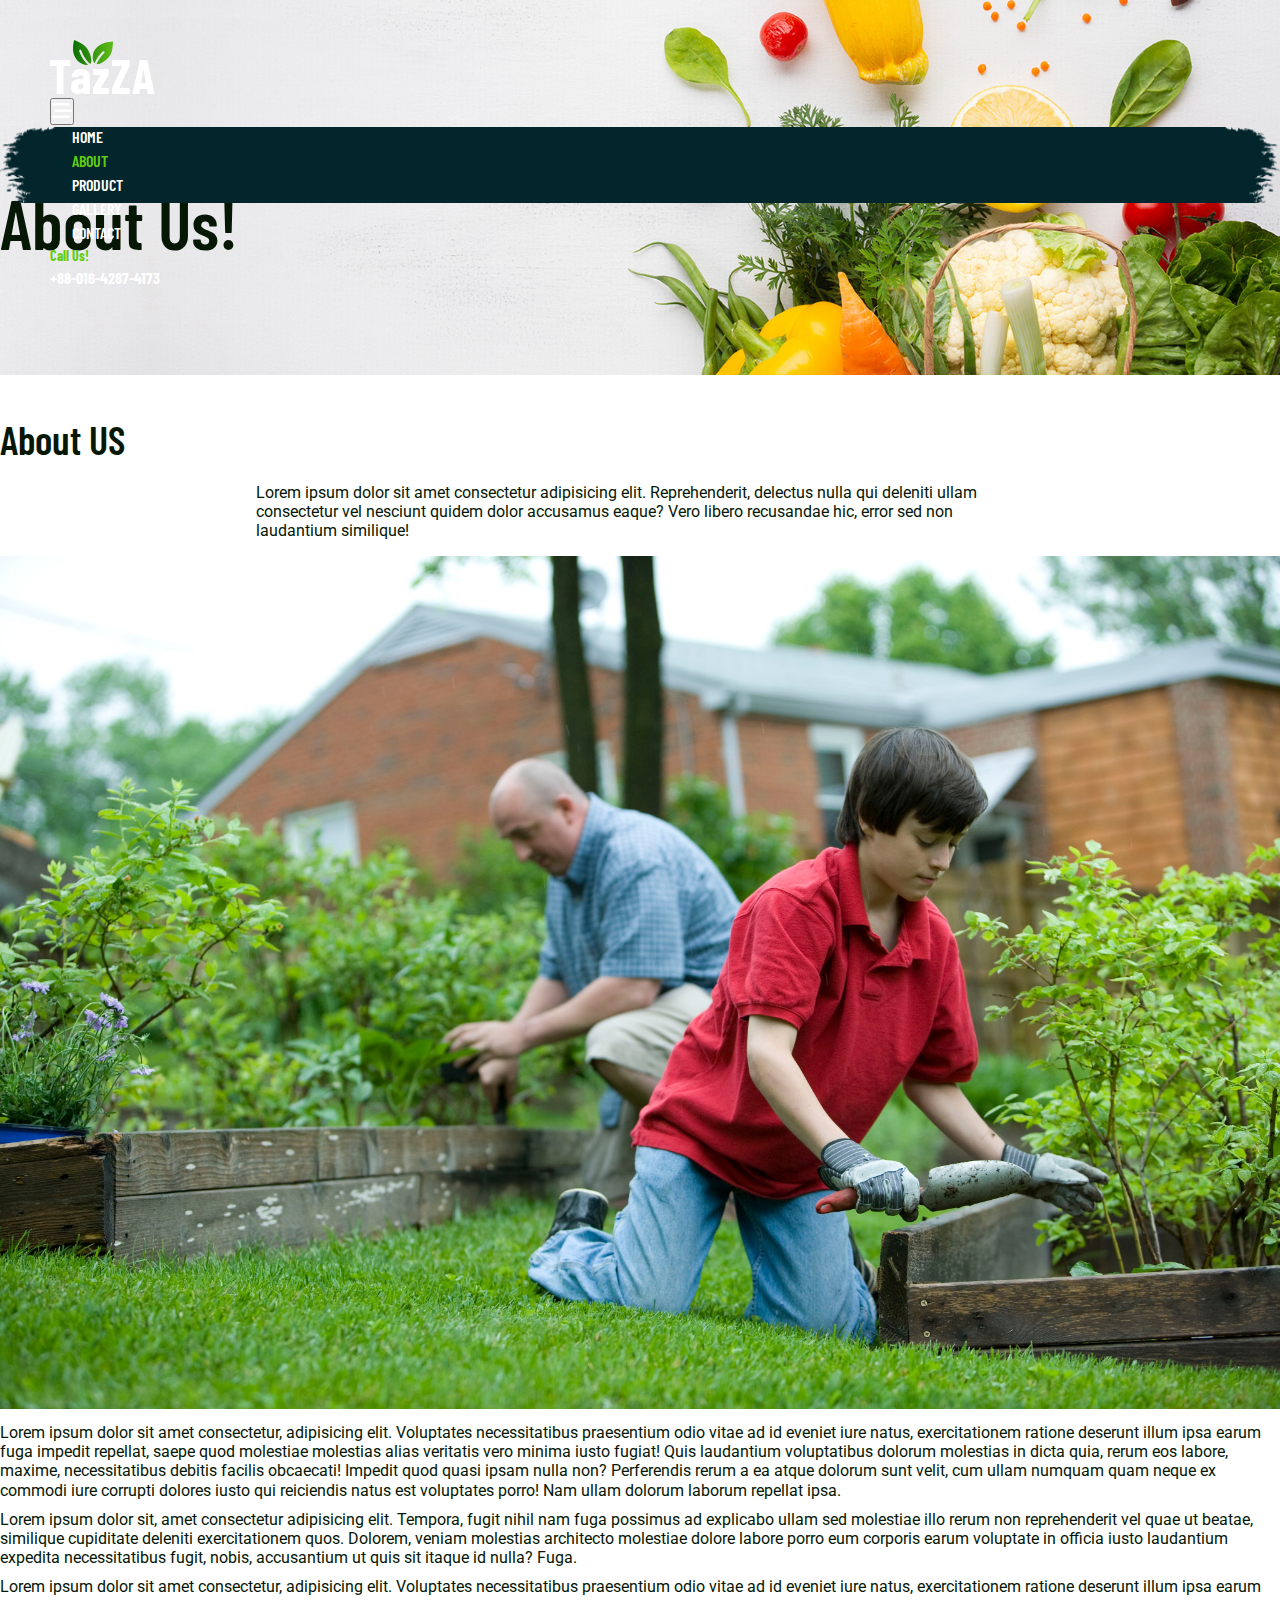
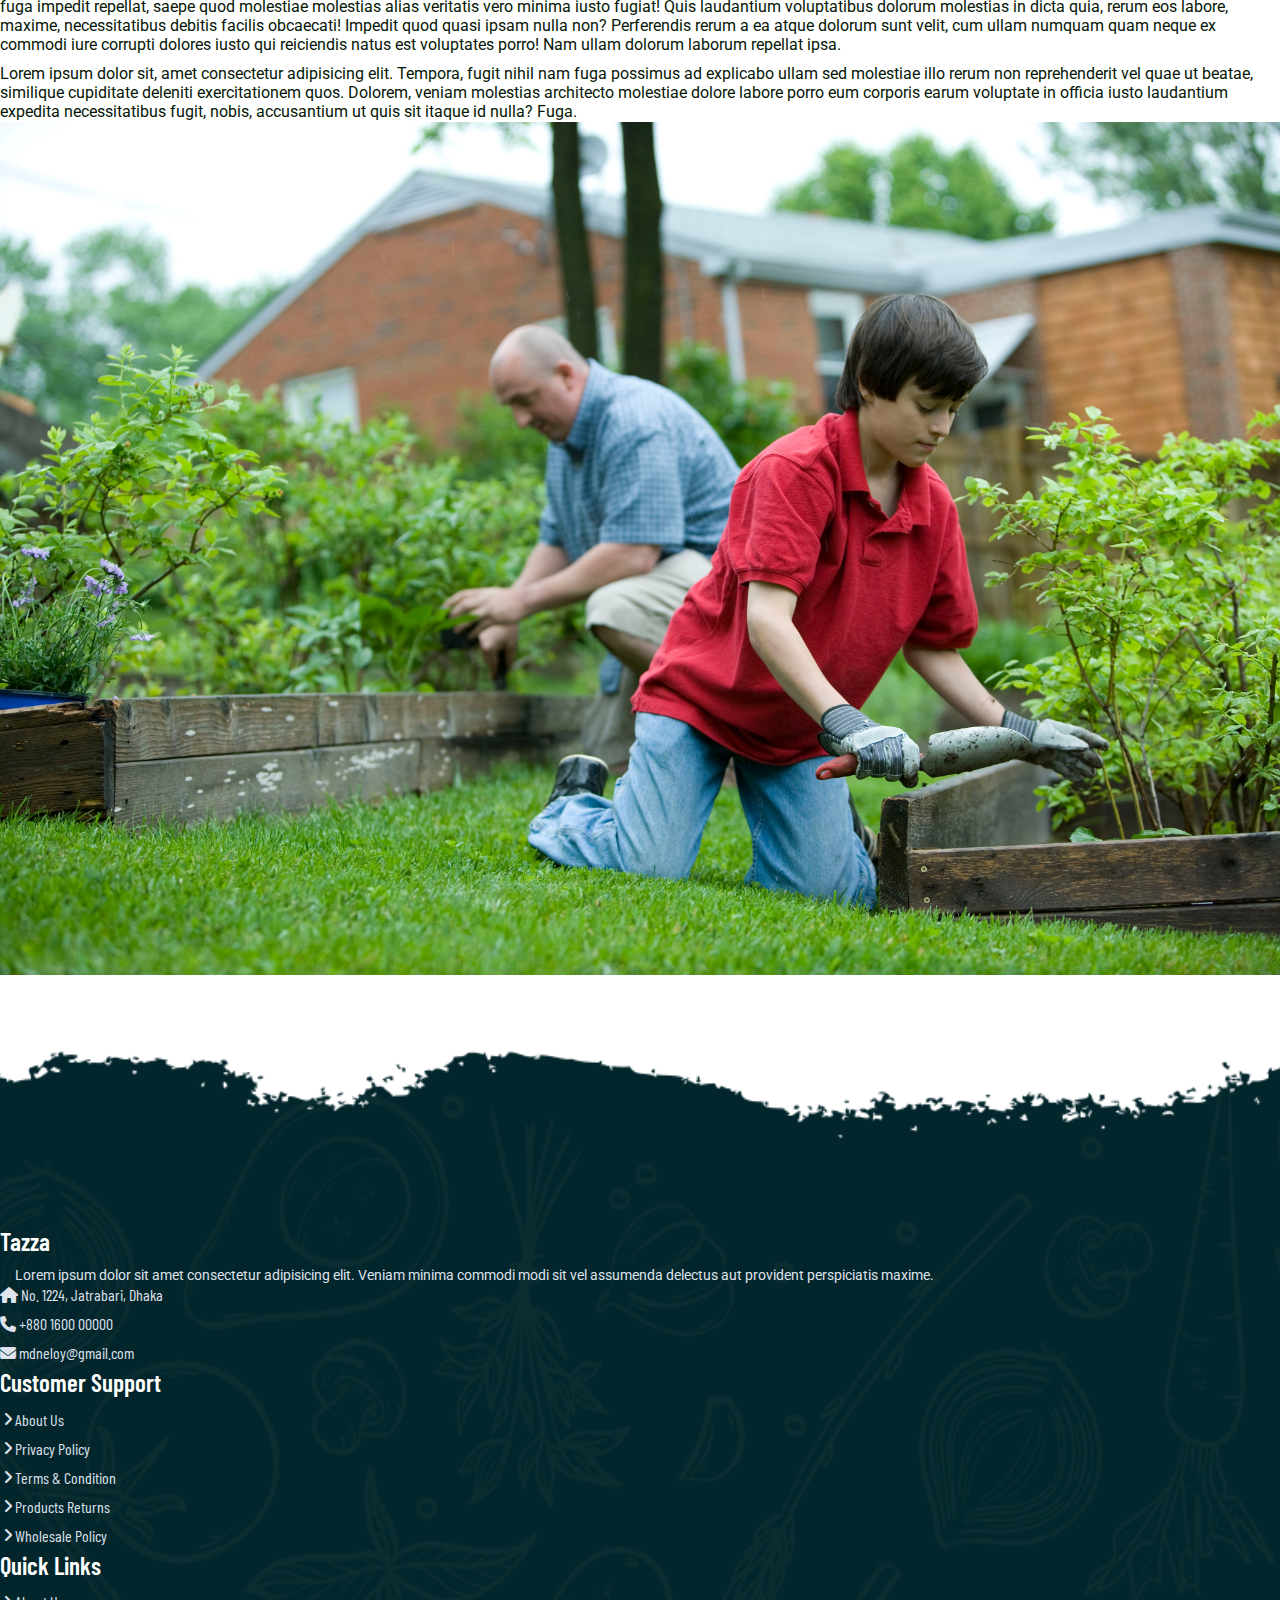
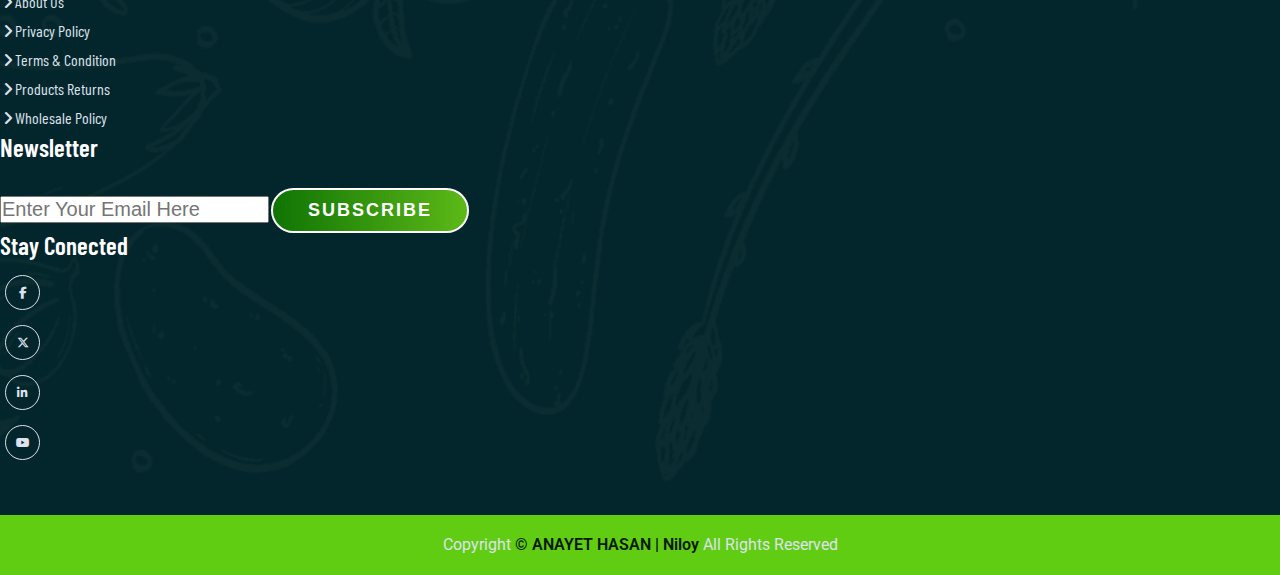
<file: about.html>
<!DOCTYPE html>
<html lang="en">
<head>
  <meta charset="UTF-8">
  <meta http-equiv="X-UA-Compatible" content="IE=edge">
  <meta name="viewport" content="width=device-width, initial-scale=1.0">
  <title>Multipages-Website | by Anayet-hasan-Niloy</title>
  <link rel="shortcut icon" href="images/logo.png" type="image/x-icon">

  <!--Lightbox popup-->
  <link rel="stylesheet" href="lightbox2-dev/dist/css/lightbox.css">

  <!--Bootstrap 5 CND-->
  <link href="https://cdn.jsdelivr.net/npm/bootstrap@5.1.3/dist/css/bootstrap.min.css" rel="stylesheet" integrity="sha384-1BmE4kWBq78iYhFldvKuhfTAU6auU8tT94WrHftjDbrCEXSU1oBoqyl2QvZ6jIW3" crossorigin="anonymous">

  <!--Font Awesome 5 CND-->
  <link rel="stylesheet" href="https://cdnjs.cloudflare.com/ajax/libs/font-awesome/6.5.1/css/all.min.css">

  <!--Style CSS-->
  <link rel="stylesheet" href="style.css">
  <link rel="stylesheet" href="responsive.css">

</head>
<body class="about">
    <!-- Navbar Section -->
    <header id="full_nav">
      <div class="header">
        <div class="container">
          <nav class="navbar navbar-expand-lg " style="justify-content: space-around;">
              <a class="navbar-brand" href="#">
                <img src="images/logo.png" alt="logo">
              </a>
            <div>
              <button class="navbar-toggler" type="button" data-bs-toggle="collapse" data-bs-target="#navbarNav"
                aria-controls="navbarNav" aria-expanded="false" aria-label="Toggle navigation">
                <!-- <span class="navbar-toggler-icon"></span> -->
                <i class="fas fa-stream navbar-toggler-icon"></i>
              </button>
              <div class="collapse navbar-collapse" id="navbarNav">
                <ul class="navbar-nav max-auto">
                  <li class="nav-item">
                    <a class="nav-link" aria-current="page" href="index.html">Home</a>
                  </li>
                  <li class="nav-item">
                    <a class="nav-link active" href="about.html">About</a>
                  </li>
                  <li class="nav-item">
                    <a class="nav-link" href="product.html">Product</a>
                  </li>
                  <li class="nav-item">
                    <a class="nav-link" href="gallery.html">Gallery</a>
                  </li>
                  <li class="nav-item">
                    <a class="nav-link" href="contact.html">Contact</a>
                  </li>
                </ul>
              </div>
            </div>
  
            <div class="header_right">
              <div class="text-lg-end">
                <span>Call Us!</span>
                <span class="phone_no">+88-016-4287-4173</span>
              </div>
            </div>
          </nav>
        </div>
      </div>
    </header>
    <!-- Navbar Section End -->

    <!-- Banner section Start -->
    <section class="banner_section">
      <div class="container">
        <div class="banner-content">
          <h1 class="extra-modification">About Us!</h1>
        </div>
      </div>
    </section>
    <!-- Banner Section Exit -->

    <!-- About Section Start -->
    <section class="about-section">
      <div class="container">
        <div class="row justify-content-center">
          <div class="col-12 text-center pb-5">
            <h2 class="section-title">About US</h2>
            <p class="section-subtitle">Lorem ipsum dolor sit amet consectetur adipisicing elit. Reprehenderit, delectus nulla qui deleniti ullam consectetur vel nesciunt quidem dolor accusamus eaque? Vero libero recusandae hic, error sed non laudantium similique!</p>
          </div>
        </div>
        <div class="row align-items-center py-5">
          <div class="col-lg-6 col-12 mb-4">
            <img src="images/about/about-img.jpg" alt="about" class="img-fluid">
          </div>
          <div class="col-lg-6 col-12 mb-4">
            <div class="about-content">
              <div class="about-details">
                <p>Lorem ipsum dolor sit amet consectetur, adipisicing elit. Voluptates necessitatibus praesentium odio vitae ad id eveniet iure natus, exercitationem ratione deserunt illum ipsa earum fuga impedit repellat, saepe quod molestiae molestias alias veritatis vero minima iusto fugiat! Quis laudantium voluptatibus dolorum molestias in dicta quia, rerum eos labore, maxime, necessitatibus debitis facilis obcaecati! Impedit quod quasi ipsam nulla non? Perferendis rerum a ea atque dolorum sunt velit, cum ullam numquam quam neque ex commodi iure corrupti dolores iusto qui reiciendis natus est voluptates porro! Nam ullam dolorum laborum repellat ipsa.</p>
                <p>Lorem ipsum dolor sit, amet consectetur adipisicing elit. Tempora, fugit nihil nam fuga possimus ad explicabo ullam sed molestiae illo rerum non reprehenderit vel quae ut beatae, similique cupiditate deleniti exercitationem quos. Dolorem, veniam molestias architecto molestiae dolore labore porro eum corporis earum voluptate in officia iusto laudantium expedita necessitatibus fugit, nobis, accusantium ut quis sit itaque id nulla? Fuga.</p>
              </div>
            </div>
          </div>
        </div>
        <div class="row align-items-center py-5">
          <div class="col-lg-6 col-12 mb-4 order-2 order-lg-1">
            <div class="about-content">
              <div class="about-details">
                <p>Lorem ipsum dolor sit amet consectetur, adipisicing elit. Voluptates necessitatibus praesentium odio vitae ad id eveniet iure natus, exercitationem ratione deserunt illum ipsa earum fuga impedit repellat, saepe quod molestiae molestias alias veritatis vero minima iusto fugiat! Quis laudantium voluptatibus dolorum molestias in dicta quia, rerum eos labore, maxime, necessitatibus debitis facilis obcaecati! Impedit quod quasi ipsam nulla non? Perferendis rerum a ea atque dolorum sunt velit, cum ullam numquam quam neque ex commodi iure corrupti dolores iusto qui reiciendis natus est voluptates porro! Nam ullam dolorum laborum repellat ipsa.</p>
                <p>Lorem ipsum dolor sit, amet consectetur adipisicing elit. Tempora, fugit nihil nam fuga possimus ad explicabo ullam sed molestiae illo rerum non reprehenderit vel quae ut beatae, similique cupiditate deleniti exercitationem quos. Dolorem, veniam molestias architecto molestiae dolore labore porro eum corporis earum voluptate in officia iusto laudantium expedita necessitatibus fugit, nobis, accusantium ut quis sit itaque id nulla? Fuga.</p>
              </div>
            </div>
          </div>
          <div class="col-lg-6 col-12 mb-4 order-1 order-lg-2">
            <img src="images/about/about-img.jpg" alt="about" class="img-fluid">
          </div>
        </div>
      </div>
    </section>
    <!-- About Section Exit -->

    <!-- Footer Section Start -->
    <section class="footer_warpper mt-3 mb-md-0">
      <div class="container px-5 px-lg-0">
        <div class="row">
          <div class="col-lg-3 col-sm-6 mb-5 mb-lg-0">
            <h5>Tazza</h5>
            <p class="mb-4 ps-0 company_datails">Lorem ipsum dolor sit amet consectetur adipisicing elit. Veniam minima commodi modi sit vel assumenda delectus aut provident perspiciatis maxime.</p>
            <div class="contact-info">
              <ul class="list-unstyled">
                <li><a href="#"><i class="fa fa-home me-3"></i> No. 1224, Jatrabari, Dhaka</a></li>
                <li><a href="#"><i class="fa fa-phone me-3"></i> +880 1600 00000</a></li>
                <li><a href="#"><i class="fa fa-envelope me-3"></i> mdneloy@gmail.com</a></li>
              </ul>
            </div>
          </div>
          <div class="col-lg-3 col-sm-6 mb-5 mb-lg-0">
            <h5>Customer Support</h5>
            <ul class="link-widget p-0">
              <li><a href="#">About Us</a></li>
              <li><a href="#">Privacy Policy</a></li>
              <li><a href="#">Terms & Condition</a></li>
              <li><a href="#">Products Returns</a></li>
              <li><a href="#">Wholesale Policy</a></li>
            </ul>
          </div>
          <div class="col-lg-3 col-sm-6 mb-5 mb-lg-0">
            <h5>Quick Links</h5>
            <ul class="link-widget p-0">
              <li><a href="#">About Us</a></li>
              <li><a href="#">Privacy Policy</a></li>
              <li><a href="#">Terms & Condition</a></li>
              <li><a href="#">Products Returns</a></li>
              <li><a href="#">Wholesale Policy</a></li>
            </ul>
          </div>
          <div class="col-lg-3 col-sm-6 mb-5 mb-lg-0">
            <h5>Newsletter</h5>
            <div class="form-group mb-4">
              <input type="email" class="form-control bg-transparent" placeholder="Enter Your Email Here">
              <button type="submit" class="btn main-btn">Subscribe</button>
            </div>
            <h5>Stay Conected</h5>
            <ul class="social-network d-flex align-items-center p-0">
              <li><a href="https://www.facebook.com/md.ndloy/"><i class="fab fa-facebook-f"></i></a></li>
              <li><a href="https://twitter.com/AnayetNeloy"><i class="fa-brands fa-x-twitter"></i></a></li>
              <li><a href="https://www.linkedin.com/feed/?trk=homepage-basic_sign-in-submit"><i class="fab fa-linkedin-in"></i></a></li>
              <li><a href="https://www.youtube.com/"><i class="fab fa-youtube"></i></a></li>
            </ul>
          </div>
        </div>
      </div>
      <div class="container-fluid copyright-section">
        <p>Copyright <a href="#">© ANAYET HASAN | Niloy </a>All Rights Reserved</p>
      </div>
    </section>
    <!-- Footer section Exit -->
    
    <!-- Lightbox popup -->
  <script src="lightbox2-dev/src/js/lightbox.js"></script>

  <!--Bootstrap 5 CND -->
  <script src="https://cdn.jsdelivr.net/npm/@popperjs/core@2.10.2/dist/umd/popper.min.js"
    integrity="sha384-7+zCNj/IqJ95wo16oMtfsKbZ9ccEh31eOz1HGyDuCQ6wgnyJNSYdrPa03rtR1zdB"
    crossorigin="anonymous"></script>
  <script src="https://cdn.jsdelivr.net/npm/bootstrap@5.1.3/dist/js/bootstrap.min.js"
    integrity="sha384-QJHtvGhmr9XOIpI6YVutG+2QOK9T+ZnN4kzFN1RtK3zEFEIsxhlmWl5/YESvpZ13"
    crossorigin="anonymous"></script>

  <!--Custom JS -->
  <script src="main.js"></script>
</body>
</html>
</file>
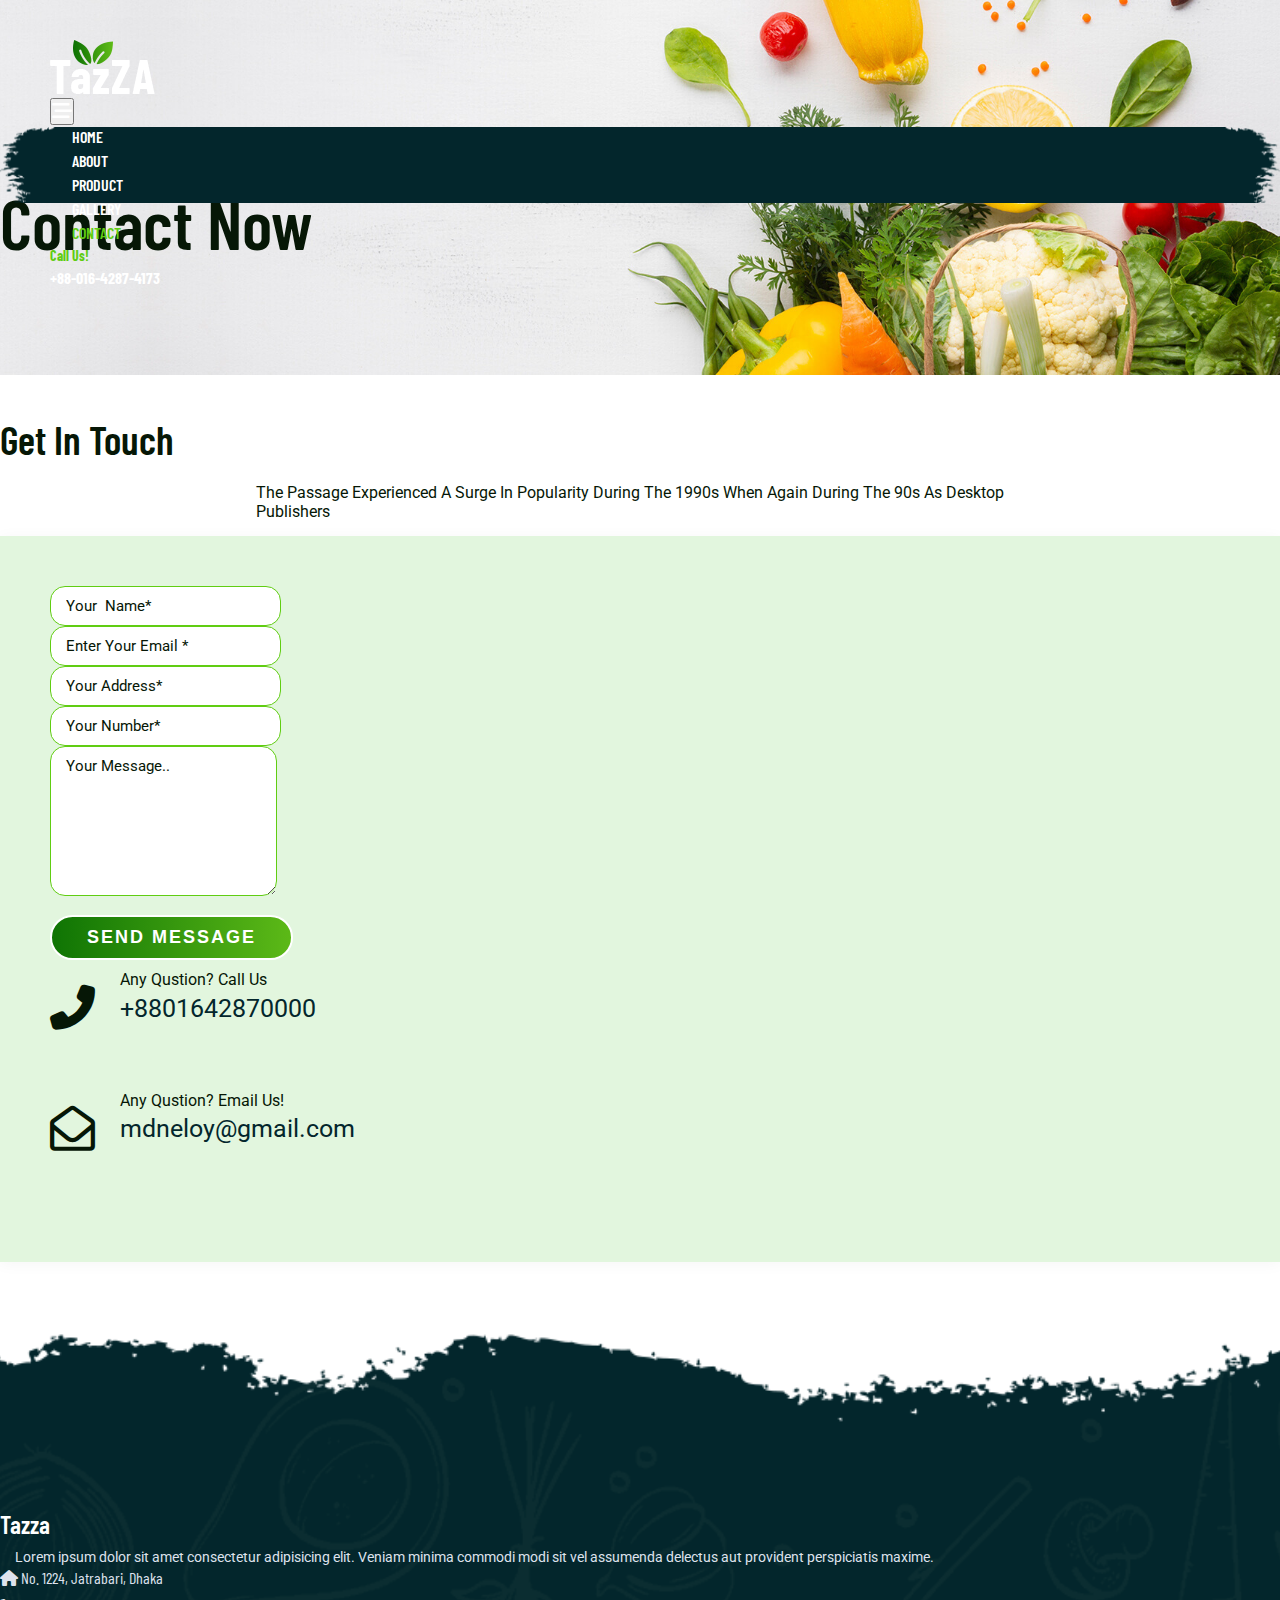
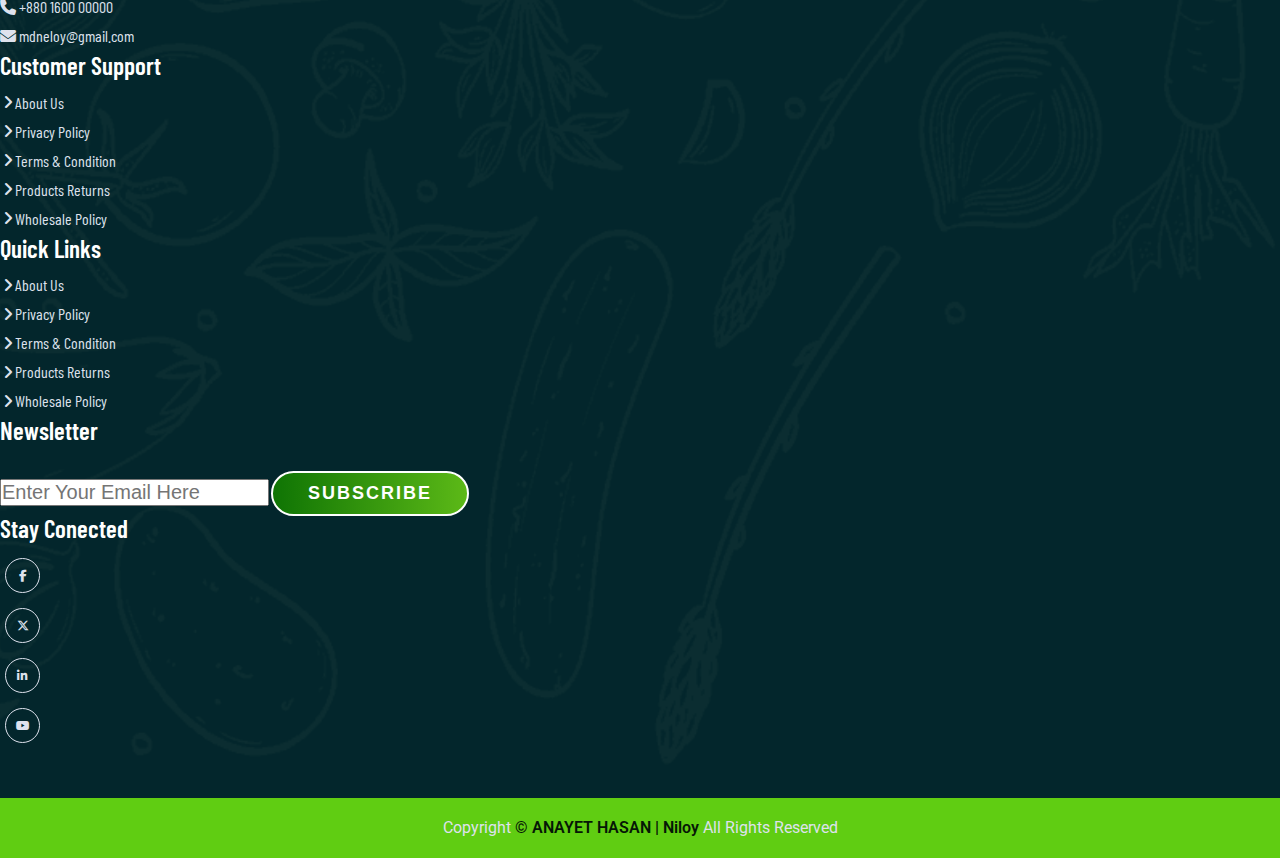
<file: contact.html>
<!DOCTYPE html>
<html lang="en">
<head>
  <meta charset="UTF-8">
  <meta http-equiv="X-UA-Compatible" content="IE=edge">
  <meta name="viewport" content="width=device-width, initial-scale=1.0">
  <title>Multipages-Website | by Anayet-hasan-Niloy</title>
  <link rel="shortcut icon" href="images/logo.png" type="image/x-icon">

  <!--Lightbox popup-->
  <link rel="stylesheet" href="lightbox2-dev/dist/css/lightbox.css">

  <!--Bootstrap 5 CND-->
  <link href="https://cdn.jsdelivr.net/npm/bootstrap@5.1.3/dist/css/bootstrap.min.css" rel="stylesheet" integrity="sha384-1BmE4kWBq78iYhFldvKuhfTAU6auU8tT94WrHftjDbrCEXSU1oBoqyl2QvZ6jIW3" crossorigin="anonymous">

  <!--Font Awesome 5 CND-->
  <link rel="stylesheet" href="https://cdnjs.cloudflare.com/ajax/libs/font-awesome/6.5.1/css/all.min.css">

  <!--Style CSS-->
  <link rel="stylesheet" href="style.css">
  <link rel="stylesheet" href="responsive.css">

</head>
<body class="contact">
    <!-- Navbar Section Start -->
    <header id="full_nav">
      <div class="header">
        <div class="container">
          <nav class="navbar navbar-expand-lg " style="justify-content: space-around;">
              <a class="navbar-brand" href="#">
                <img src="images/logo.png" alt="logo">
              </a>
            <div>
              <button class="navbar-toggler" type="button" data-bs-toggle="collapse" data-bs-target="#navbarNav"
                aria-controls="navbarNav" aria-expanded="false" aria-label="Toggle navigation">
                <!-- <span class="navbar-toggler-icon"></span> -->
                <i class="fas fa-stream navbar-toggler-icon"></i>
              </button>
              <div class="collapse navbar-collapse" id="navbarNav">
                <ul class="navbar-nav max-auto">
                  <li class="nav-item">
                    <a class="nav-link" aria-current="page" href="index.html">Home</a>
                  </li>
                  <li class="nav-item">
                    <a class="nav-link" href="about.html">About</a>
                  </li>
                  <li class="nav-item">
                    <a class="nav-link" href="product.html">Product</a>
                  </li>
                  <li class="nav-item">
                    <a class="nav-link" href="gallery.html">Gallery</a>
                  </li>
                  <li class="nav-item">
                    <a class="nav-link active" href="contact.html">Contact</a>
                  </li>
                </ul>
              </div>
            </div>
  
            <div class="header_right">
              <div class="text-lg-end">
                <span>Call Us!</span>
                <span class="phone_no">+88-016-4287-4173</span>
              </div>
            </div>
          </nav>
        </div>
      </div>
    </header>
    <!-- Navbar Section End -->

    <!-- Banner section Start -->
    <section class="banner_section">
      <div class="container">
        <div class="banner-content">
          <h1 class="extra-modification">Contact Now</h1>
        </div>
      </div>
    </section>
    <!-- Banner Section Exit -->

    <!-- Contact Section Start -->
    <section class="contact_section">
      <div class="container">
        <div class="row justify-content-center">
          <div class="col-12 text-center pb-5">
            <h2 class="section-title">Get In Touch</h2>
            <p class="section-subtitle">The Passage Experienced A Surge In Popularity During The 1990s When Again During The 90s As Desktop Publishers</p>
          </div>
          <div class="col-12 contact-form">
            <div class="row">
               <div class="col-lg-7 mb-5">
                <div class="row g-3">
                  <div class="col-md-6 mb-4">
                    <input type="text" class="form-control" placeholder="Your  Name*" required>
                  </div>
                  <div class="col-md-6 mb-4">
                    <input type="email" class="form-control" placeholder="Enter Your Email *" required>
                  </div>
                  <div class="col-md-6 mb-4">
                    <input type="text" class="form-control" placeholder="Your Address*" required>
                  </div>
                  <div class="col-md-6 mb-4">
                    <input type="number" class="form-control" placeholder="Your Number*" required>
                  </div>
                  <div class="col-md-12 mb-4">
                    <textarea class="form-control" placeholder="Discription">Your Message..</textarea>
                  </div>
                  <div class="col-md-12 mb-4">
                    <button type="submit" class="btn main-btn">Send Message</button>
                  </div>
                </div>
               </div>
               <div class="col-lg-5 mb-5">
                <div class="content-box ms-sm-5">
                  <ul class="info-box clearfix">
                    <li>
                      <i class="fas fa-phone-alt"></i>
                      <p>Any Qustion? Call Us</p>
                      <div>
                        <a href="#">+8801642870000</a>
                      </div>
                    </li>
                    <li>
                      <i class="far fa-envelope-open"></i>
                      <p>Any Qustion? Email Us!</p>
                      <div>
                        <a href="#">mdneloy@gmail.com</a>
                      </div>
                    </li>
                  </ul>
                 </div>
               </div>
            </div>
          </div>
        </div>
      </div>
    </section>
    <!-- Contact Section Exit -->

    <!-- Footer Section Start -->
    <section class="footer_warpper mt-3 mb-md-0">
      <div class="container px-5 px-lg-0">
        <div class="row">
          <div class="col-lg-3 col-sm-6 mb-5 mb-lg-0">
            <h5>Tazza</h5>
            <p class="mb-4 ps-0 company_datails">Lorem ipsum dolor sit amet consectetur adipisicing elit. Veniam minima commodi modi sit vel assumenda delectus aut provident perspiciatis maxime.</p>
            <div class="contact-info">
              <ul class="list-unstyled">
                <li><a href="#"><i class="fa fa-home me-3"></i> No. 1224, Jatrabari, Dhaka</a></li>
                <li><a href="#"><i class="fa fa-phone me-3"></i> +880 1600 00000</a></li>
                <li><a href="#"><i class="fa fa-envelope me-3"></i> mdneloy@gmail.com</a></li>
              </ul>
            </div>
          </div>
          <div class="col-lg-3 col-sm-6 mb-5 mb-lg-0">
            <h5>Customer Support</h5>
            <ul class="link-widget p-0">
              <li><a href="#">About Us</a></li>
              <li><a href="#">Privacy Policy</a></li>
              <li><a href="#">Terms & Condition</a></li>
              <li><a href="#">Products Returns</a></li>
              <li><a href="#">Wholesale Policy</a></li>
            </ul>
          </div>
          <div class="col-lg-3 col-sm-6 mb-5 mb-lg-0">
            <h5>Quick Links</h5>
            <ul class="link-widget p-0">
              <li><a href="#">About Us</a></li>
              <li><a href="#">Privacy Policy</a></li>
              <li><a href="#">Terms & Condition</a></li>
              <li><a href="#">Products Returns</a></li>
              <li><a href="#">Wholesale Policy</a></li>
            </ul>
          </div>
          <div class="col-lg-3 col-sm-6 mb-5 mb-lg-0">
            <h5>Newsletter</h5>
            <div class="form-group mb-4">
              <input type="email" class="form-control bg-transparent" placeholder="Enter Your Email Here">
              <button type="submit" class="btn main-btn">Subscribe</button>
            </div>
            <h5>Stay Conected</h5>
            <ul class="social-network d-flex align-items-center p-0">
              <li><a href="https://www.facebook.com/md.ndloy/"><i class="fab fa-facebook-f"></i></a></li>
              <li><a href="https://twitter.com/AnayetNeloy"><i class="fa-brands fa-x-twitter"></i></a></li>
              <li><a href="https://www.linkedin.com/feed/?trk=homepage-basic_sign-in-submit"><i class="fab fa-linkedin-in"></i></a></li>
              <li><a href="https://www.youtube.com/"><i class="fab fa-youtube"></i></a></li>
            </ul>
          </div>
        </div>
      </div>
      <div class="container-fluid copyright-section">
        <p>Copyright <a href="#">© ANAYET HASAN | Niloy </a>All Rights Reserved</p>
      </div>
    </section>
    <!-- Footer section Exit -->
    
     <!-- Lightbox popup -->
  <script src="lightbox2-dev/src/js/lightbox.js"></script>

  <!--Bootstrap 5 CND -->
  <script src="https://cdn.jsdelivr.net/npm/@popperjs/core@2.10.2/dist/umd/popper.min.js"
    integrity="sha384-7+zCNj/IqJ95wo16oMtfsKbZ9ccEh31eOz1HGyDuCQ6wgnyJNSYdrPa03rtR1zdB"
    crossorigin="anonymous"></script>
  <script src="https://cdn.jsdelivr.net/npm/bootstrap@5.1.3/dist/js/bootstrap.min.js"
    integrity="sha384-QJHtvGhmr9XOIpI6YVutG+2QOK9T+ZnN4kzFN1RtK3zEFEIsxhlmWl5/YESvpZ13"
    crossorigin="anonymous"></script>

  <!--Custom JS -->
  <script src="main.js"></script>
</body>
</html>
</file>
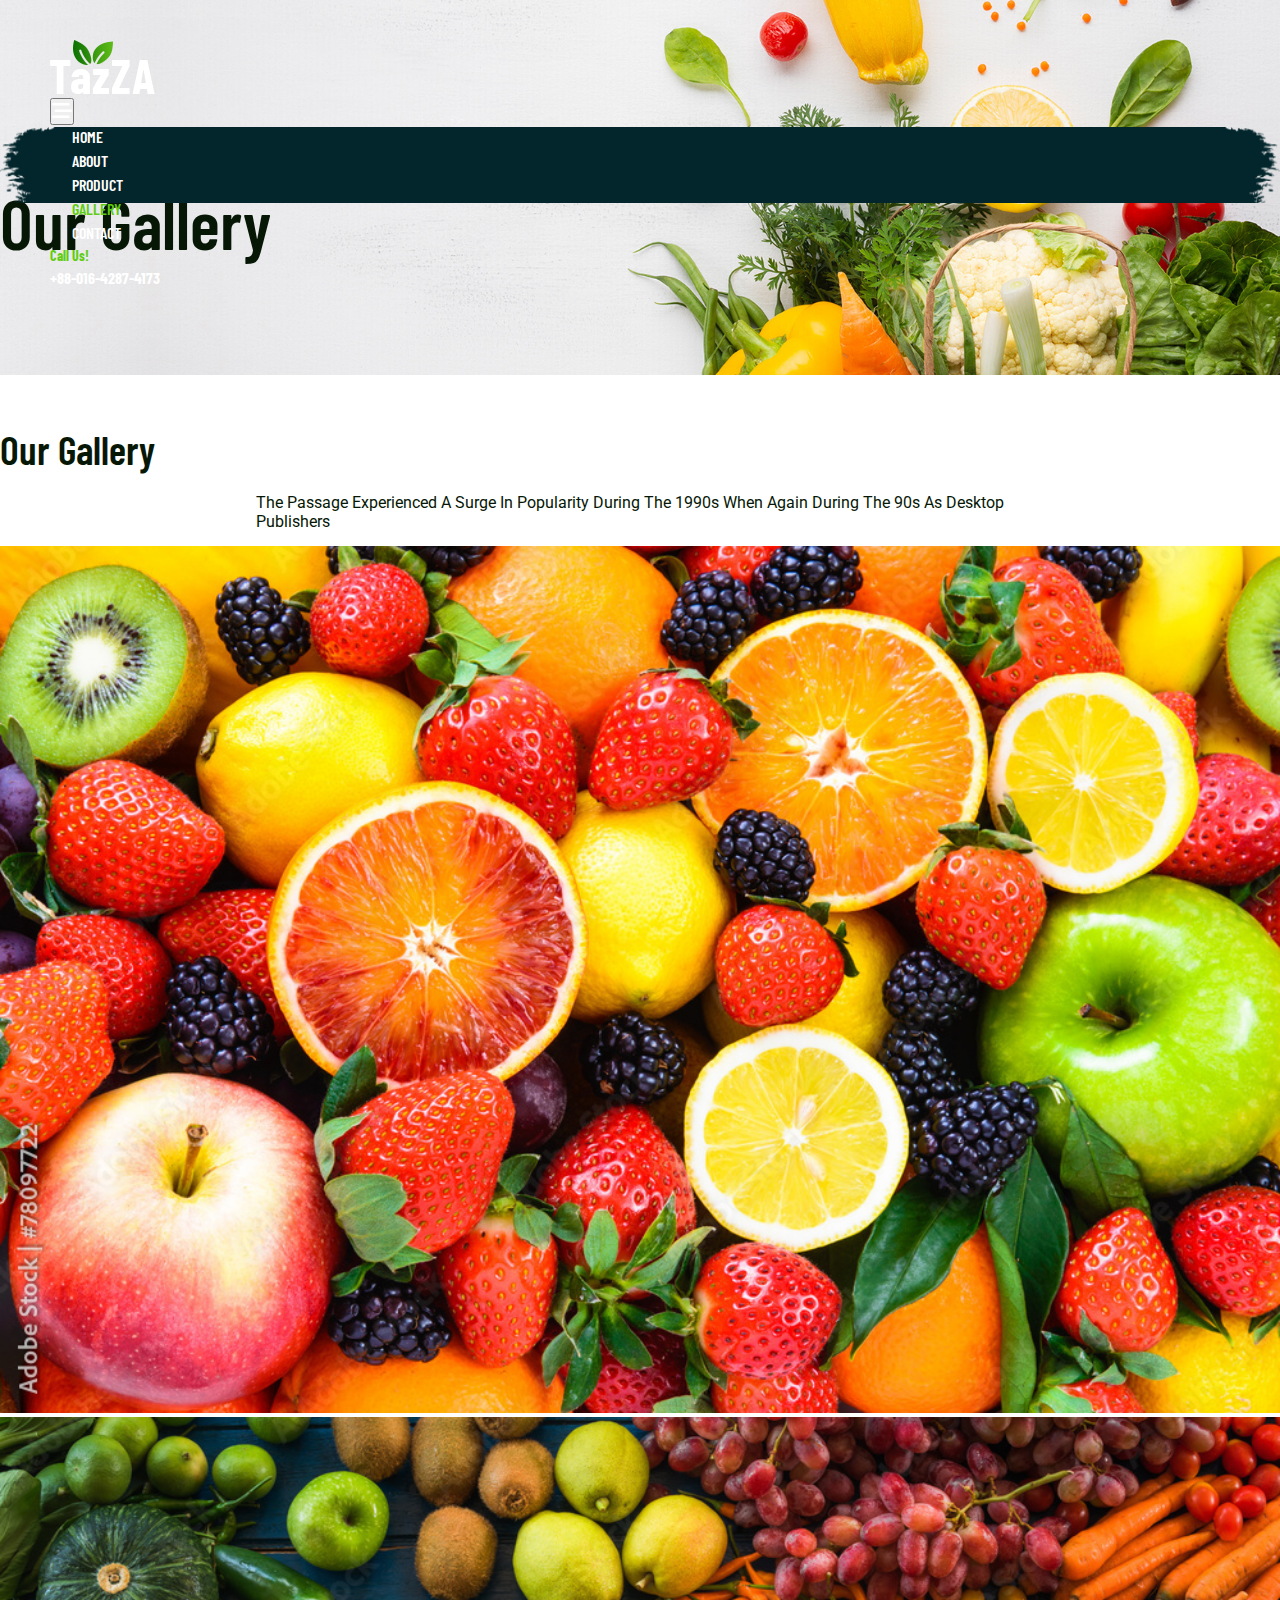
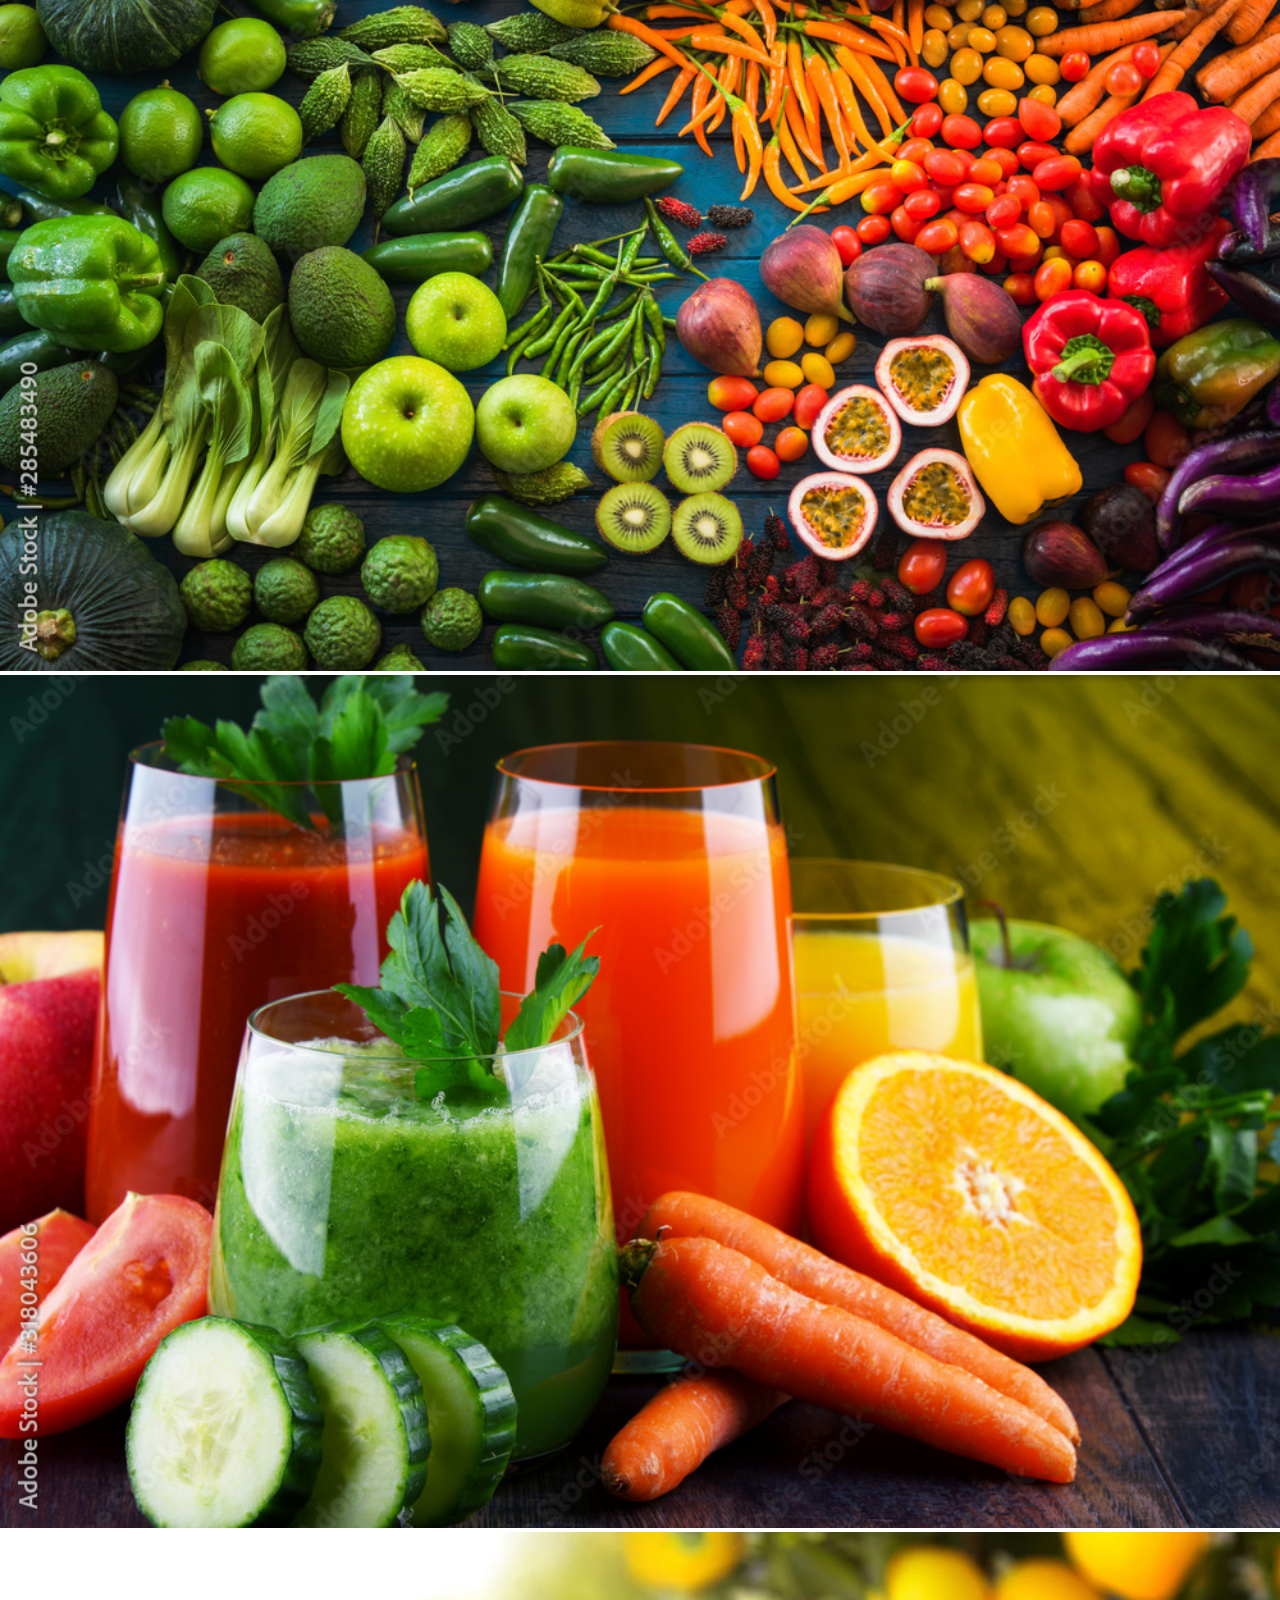
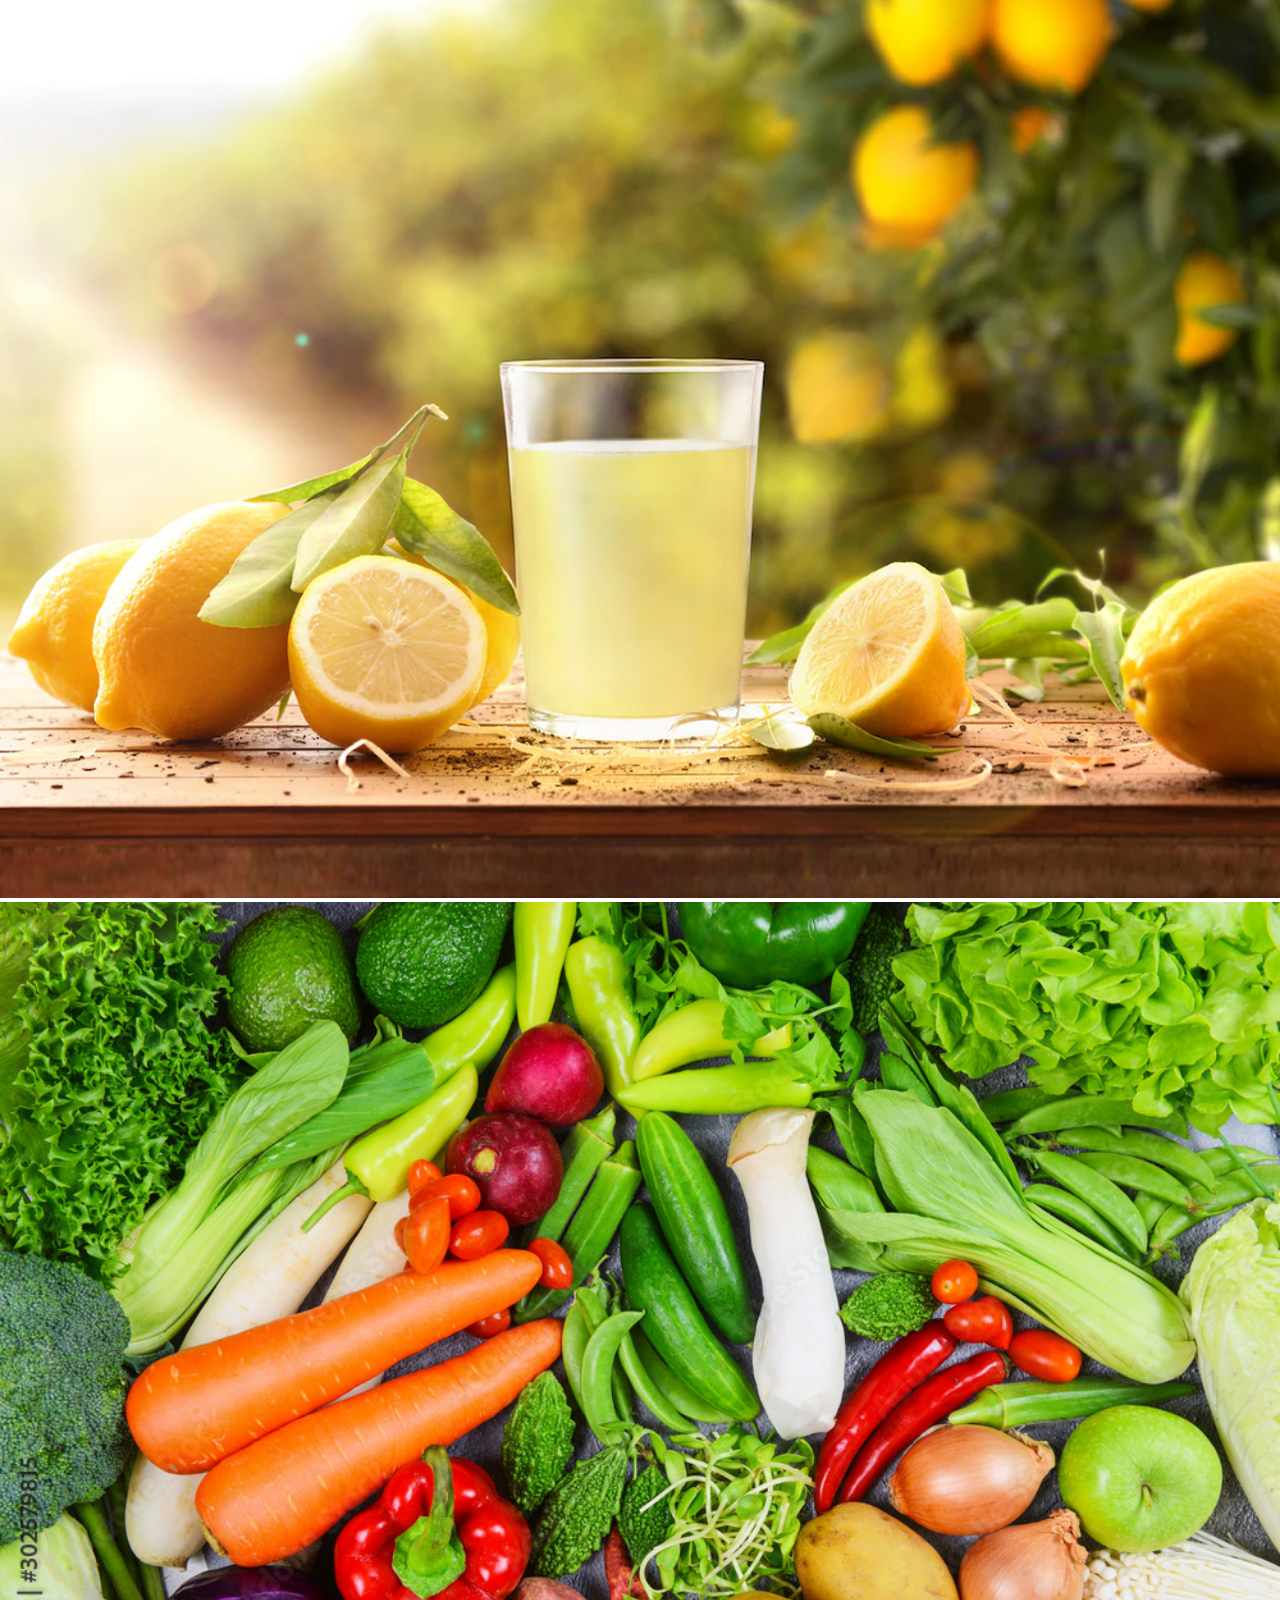
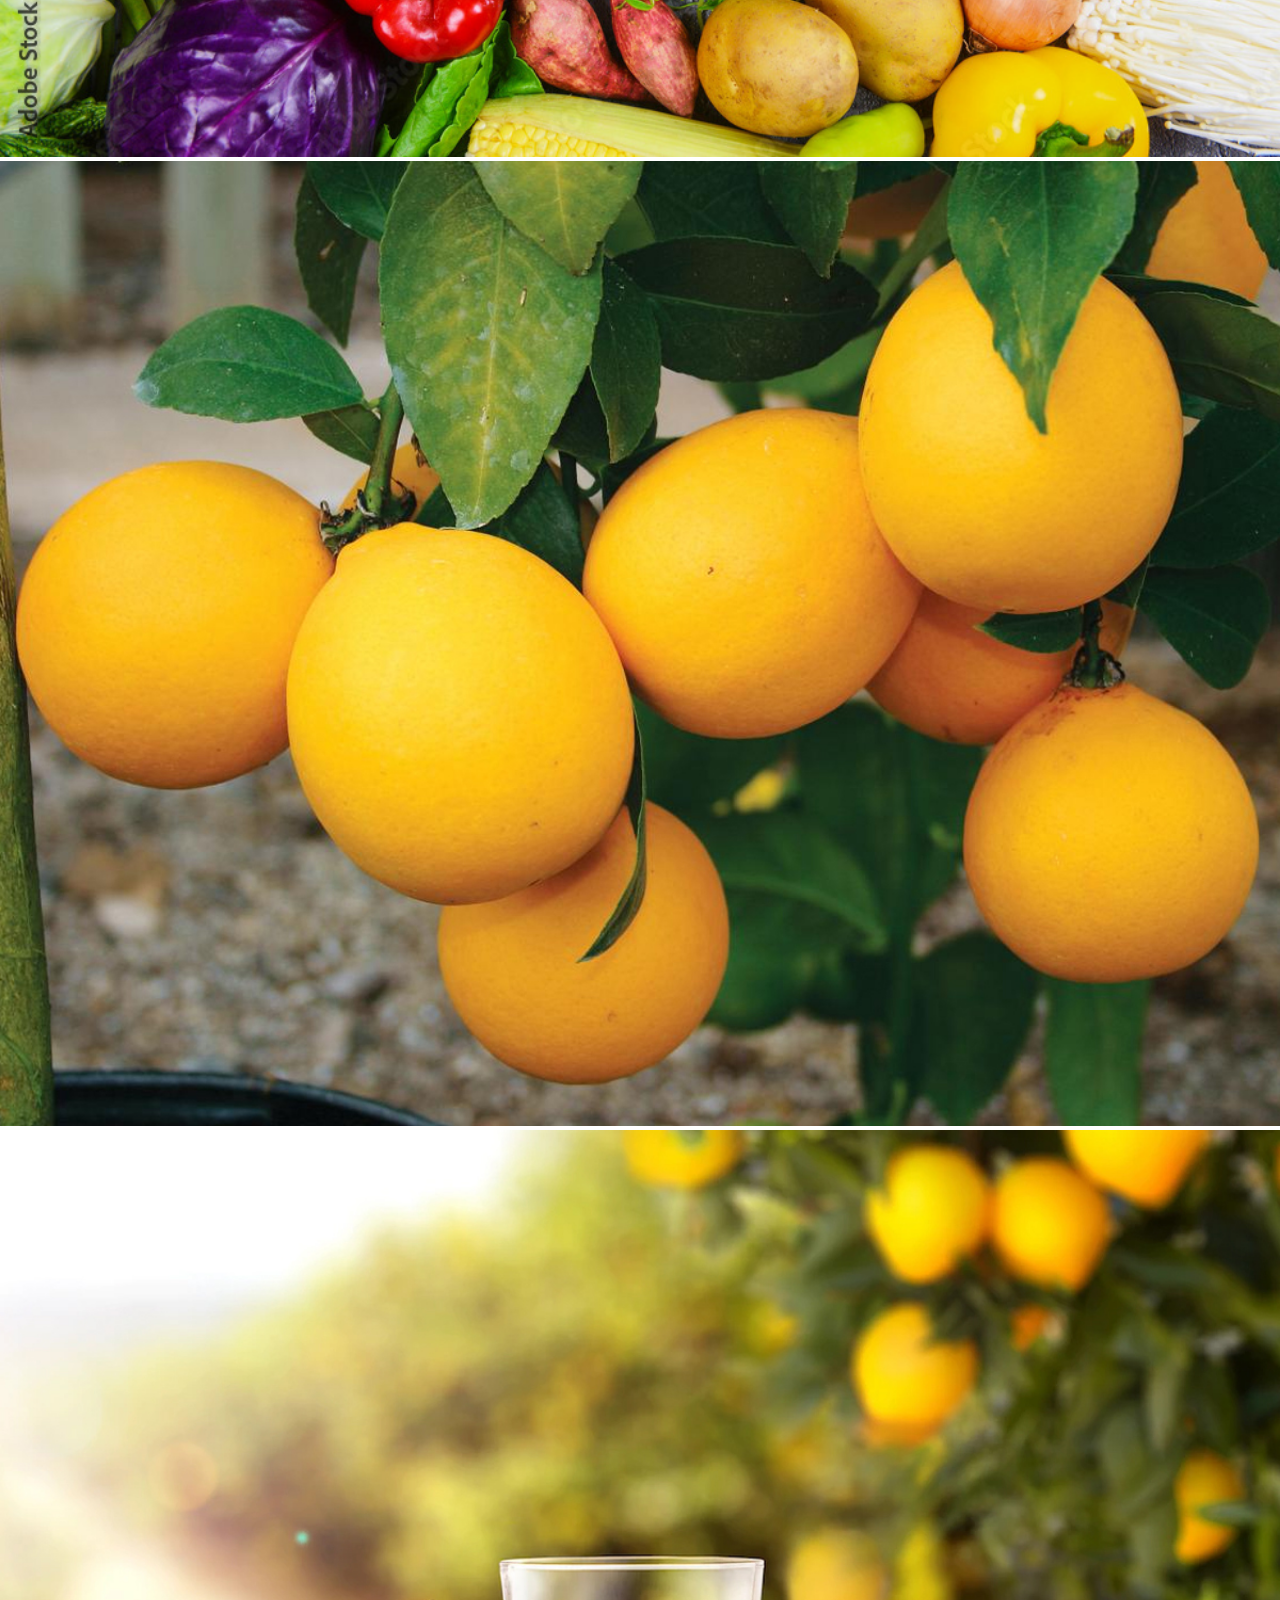
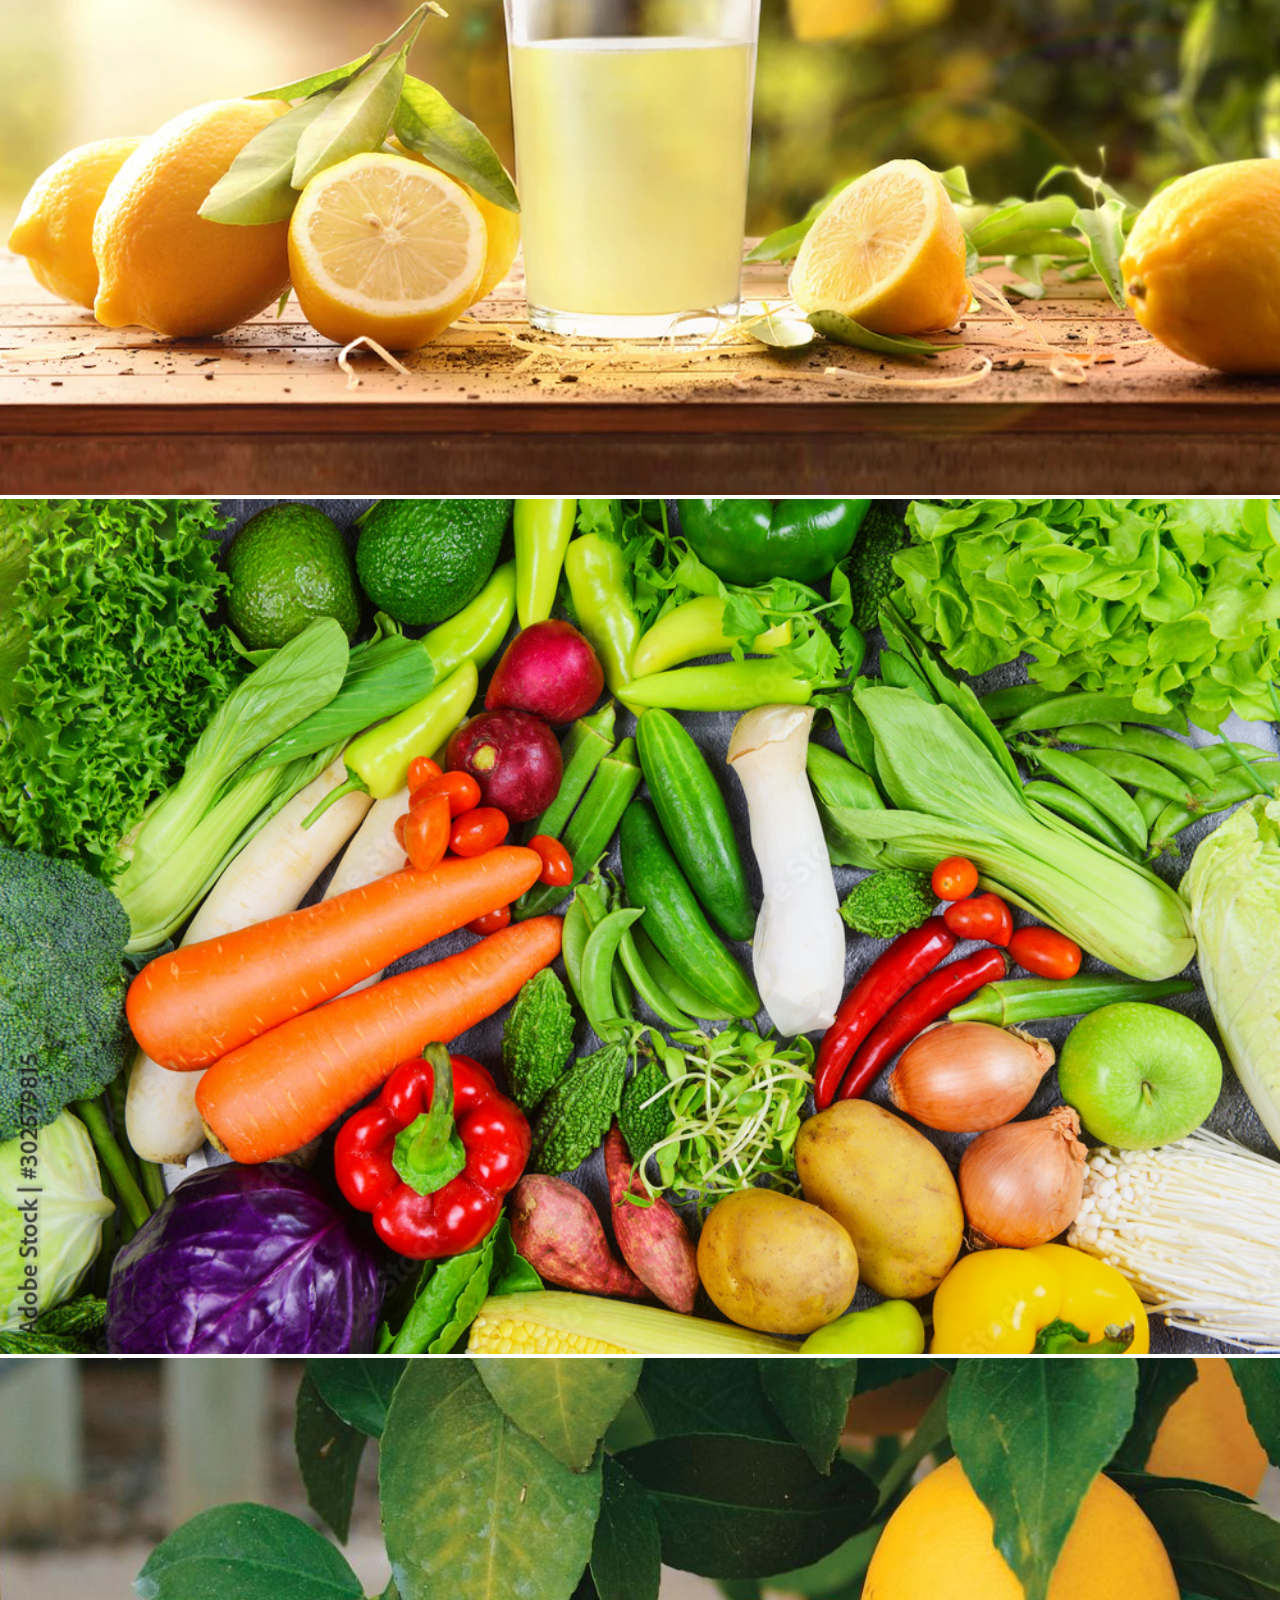
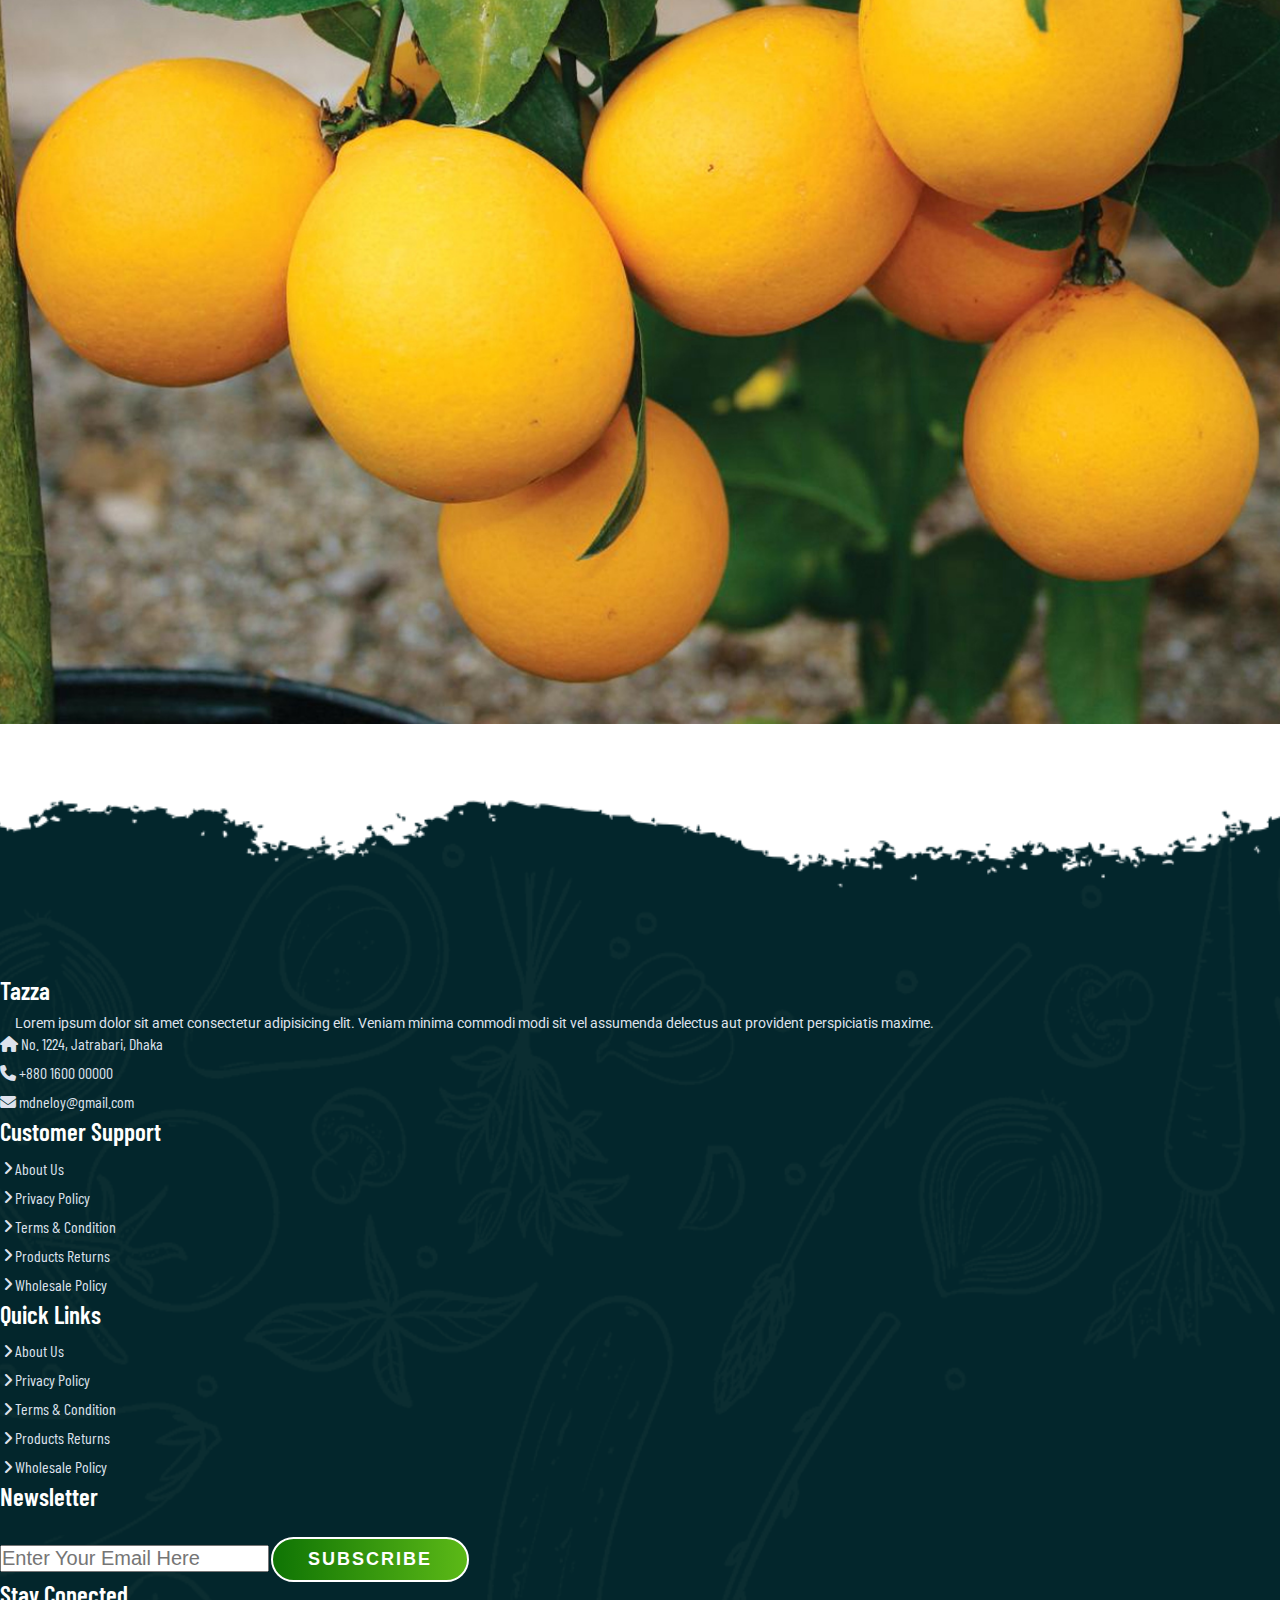
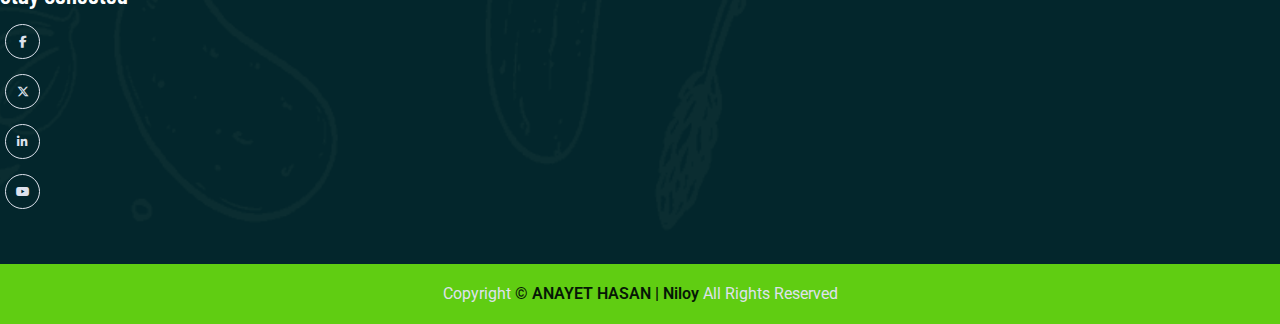
<file: gallery.html>
<!DOCTYPE html>
<html lang="en">
<head>
  <meta charset="UTF-8">
  <meta http-equiv="X-UA-Compatible" content="IE=edge">
  <meta name="viewport" content="width=device-width, initial-scale=1.0">
  <title>Multipages-Website | by Anayet-hasan-Niloy</title>
  <link rel="shortcut icon" href="images/logo.png" type="image/x-icon">

  <!--Lightbox popup-->
  <link rel="stylesheet" href="lightbox2-dev/dist/css/lightbox.css">

  <!--Bootstrap 5 CND-->
  <link href="https://cdn.jsdelivr.net/npm/bootstrap@5.1.3/dist/css/bootstrap.min.css" rel="stylesheet" integrity="sha384-1BmE4kWBq78iYhFldvKuhfTAU6auU8tT94WrHftjDbrCEXSU1oBoqyl2QvZ6jIW3" crossorigin="anonymous">

  <!--Font Awesome 5 CND-->
  <link rel="stylesheet" href="https://cdnjs.cloudflare.com/ajax/libs/font-awesome/6.5.1/css/all.min.css">

  <!--Style CSS-->
  <link rel="stylesheet" href="style.css">
  <link rel="stylesheet" href="responsive.css">

</head>
<body class="gallery">
    <!-- Navbar Section -->
    <header id="full_nav">
      <div class="header">
        <div class="container">
          <nav class="navbar navbar-expand-lg " style="justify-content: space-around;">
              <a class="navbar-brand" href="#">
                <img src="images/logo.png" alt="logo">
              </a>
            <div>
              <button class="navbar-toggler" type="button" data-bs-toggle="collapse" data-bs-target="#navbarNav"
                aria-controls="navbarNav" aria-expanded="false" aria-label="Toggle navigation">
                <!-- <span class="navbar-toggler-icon"></span> -->
                <i class="fas fa-stream navbar-toggler-icon"></i>
              </button>
              <div class="collapse navbar-collapse" id="navbarNav">
                <ul class="navbar-nav max-auto">
                  <li class="nav-item">
                    <a class="nav-link" aria-current="page" href="index.html">Home</a>
                  </li>
                  <li class="nav-item">
                    <a class="nav-link" href="about.html">About</a>
                  </li>
                  <li class="nav-item">
                    <a class="nav-link" href="product.html">Product</a>
                  </li>
                  <li class="nav-item">
                    <a class="nav-link active" href="gallery.html">Gallery</a>
                  </li>
                  <li class="nav-item">
                    <a class="nav-link" href="contact.html">Contact</a>
                  </li>
                </ul>
              </div>
            </div>
  
            <div class="header_right">
              <div class="text-lg-end">
                <span>Call Us!</span>
                <span class="phone_no">+88-016-4287-4173</span>
              </div>
            </div>
          </nav>
        </div>
      </div>
    </header>
    <!-- Navbar Section End -->

    <!-- Banner section Start -->
    <section class="banner_section">
      <div class="container">
        <div class="banner-content">
          <h1 class="extra-modification">Our Gallery</h1>
        </div>
      </div>
    </section>
    <!-- Banner Section Exit -->

    <!-- Gallery Section Start -->
    <section class="gallery_section">
      <div class="container">
        <div class="row">
          <div class="col-12 text-center pb-5">
            <h2 class="section-title">Our Gallery</h2>
            <p class="section-subtitle">The Passage Experienced A Surge In Popularity During The 1990s When Again During The 90s As Desktop Publishers</p>
          </div>
          <div class="col-sm-6 col-lg-4 mb-4">
            <a href="images/gallery/g-1.jpg" data-lightbox="image" data-title="lemon">
              <img src="images/gallery/g-1.jpg" class="img-fluid rounded-3">
            </a>
          </div>
          <div class="col-sm-6 col-lg-4 mb-4">
            <a href="images/gallery/g-2.jpg" data-lightbox="image" data-title="Apple">
              <img src="images/gallery/g-2.jpg" class="img-fluid rounded-3">
            </a>
          </div>
          <div class="col-sm-6 col-lg-4 mb-4">
            <a href="images/gallery/g-3.jpg" data-lightbox="image" data-title="Juice">
              <img src="images/gallery/g-3.jpg" class="img-fluid rounded-3">
            </a>
          </div>
          <div class="col-sm-6 col-lg-4 mb-4">
            <a href="images/gallery/g-4.jpg" data-lightbox="image" data-title="Lemon Juice">
              <img src="images/gallery/g-4.jpg" class="img-fluid rounded-3">
            </a>
          </div>
          <div class="col-sm-6 col-lg-4 mb-4">
            <a href="images/gallery/g-5.jpg" data-lightbox="image" data-title="Carrot">
              <img src="images/gallery/g-5.jpg" class="img-fluid rounded-3">
            </a>
          </div>
          <div class="col-sm-6 col-lg-4 mb-4">
            <a href="images/gallery/g-6.jpg" data-lightbox="image" data-title="Orange">
              <img src="images/gallery/g-6.jpg" class="img-fluid rounded-3">
            </a>
          </div>
          <div class="col-sm-6 col-lg-4 mb-4">
            <a href="images/gallery/g-4.jpg" data-lightbox="image" data-title="Lemon Juice">
              <img src="images/gallery/g-4.jpg" class="img-fluid rounded-3">
            </a>
          </div>
          <div class="col-sm-6 col-lg-4 mb-4">
            <a href="images/gallery/g-5.jpg" data-lightbox="image" data-title="Carrot">
              <img src="images/gallery/g-5.jpg" class="img-fluid rounded-3">
            </a>
          </div>
          <div class="col-sm-6 col-lg-4 mb-4">
            <a href="images/gallery/g-6.jpg" data-lightbox="image" data-title="Orange">
              <img src="images/gallery/g-6.jpg" class="img-fluid rounded-3">
            </a>
          </div>
        </div>
  </section>
    <!-- Gallery Section Exit -->

    <!-- Footer Section Start -->
    <section class="footer_warpper mt-3 mb-md-0">
      <div class="container px-5 px-lg-0">
        <div class="row">
          <div class="col-lg-3 col-sm-6 mb-5 mb-lg-0">
            <h5>Tazza</h5>
            <p class="mb-4 ps-0 company_datails">Lorem ipsum dolor sit amet consectetur adipisicing elit. Veniam minima commodi modi sit vel assumenda delectus aut provident perspiciatis maxime.</p>
            <div class="contact-info">
              <ul class="list-unstyled">
                <li><a href="#"><i class="fa fa-home me-3"></i> No. 1224, Jatrabari, Dhaka</a></li>
                <li><a href="#"><i class="fa fa-phone me-3"></i> +880 1600 00000</a></li>
                <li><a href="#"><i class="fa fa-envelope me-3"></i> mdneloy@gmail.com</a></li>
              </ul>
            </div>
          </div>
          <div class="col-lg-3 col-sm-6 mb-5 mb-lg-0">
            <h5>Customer Support</h5>
            <ul class="link-widget p-0">
              <li><a href="#">About Us</a></li>
              <li><a href="#">Privacy Policy</a></li>
              <li><a href="#">Terms & Condition</a></li>
              <li><a href="#">Products Returns</a></li>
              <li><a href="#">Wholesale Policy</a></li>
            </ul>
          </div>
          <div class="col-lg-3 col-sm-6 mb-5 mb-lg-0">
            <h5>Quick Links</h5>
            <ul class="link-widget p-0">
              <li><a href="#">About Us</a></li>
              <li><a href="#">Privacy Policy</a></li>
              <li><a href="#">Terms & Condition</a></li>
              <li><a href="#">Products Returns</a></li>
              <li><a href="#">Wholesale Policy</a></li>
            </ul>
          </div>
          <div class="col-lg-3 col-sm-6 mb-5 mb-lg-0">
            <h5>Newsletter</h5>
            <div class="form-group mb-4">
              <input type="email" class="form-control bg-transparent" placeholder="Enter Your Email Here">
              <button type="submit" class="btn main-btn">Subscribe</button>
            </div>
            <h5>Stay Conected</h5>
            <ul class="social-network d-flex align-items-center p-0">
              <li><a href="https://www.facebook.com/md.ndloy/"><i class="fab fa-facebook-f"></i></a></li>
              <li><a href="https://twitter.com/AnayetNeloy"><i class="fa-brands fa-x-twitter"></i></a></li>
              <li><a href="https://www.linkedin.com/feed/?trk=homepage-basic_sign-in-submit"><i class="fab fa-linkedin-in"></i></a></li>
              <li><a href="https://www.youtube.com/"><i class="fab fa-youtube"></i></a></li>
            </ul>
          </div>
        </div>
      </div>
      <div class="container-fluid copyright-section">
        <p>Copyright <a href="#">© ANAYET HASAN | Niloy </a>All Rights Reserved</p>
      </div>
    </section>
    <!-- Footer section Exit -->
    
     <!-- Lightbox popup -->
  <script src="lightbox2-dev/src/js/lightbox.js"></script>

  <!--Bootstrap 5 CND -->
  <script src="https://cdn.jsdelivr.net/npm/@popperjs/core@2.10.2/dist/umd/popper.min.js"
    integrity="sha384-7+zCNj/IqJ95wo16oMtfsKbZ9ccEh31eOz1HGyDuCQ6wgnyJNSYdrPa03rtR1zdB"
    crossorigin="anonymous"></script>
  <script src="https://cdn.jsdelivr.net/npm/bootstrap@5.1.3/dist/js/bootstrap.min.js"
    integrity="sha384-QJHtvGhmr9XOIpI6YVutG+2QOK9T+ZnN4kzFN1RtK3zEFEIsxhlmWl5/YESvpZ13"
    crossorigin="anonymous"></script>

  <!--Custom JS -->
  <script src="main.js"></script>
  
</body>
</html>
</file>
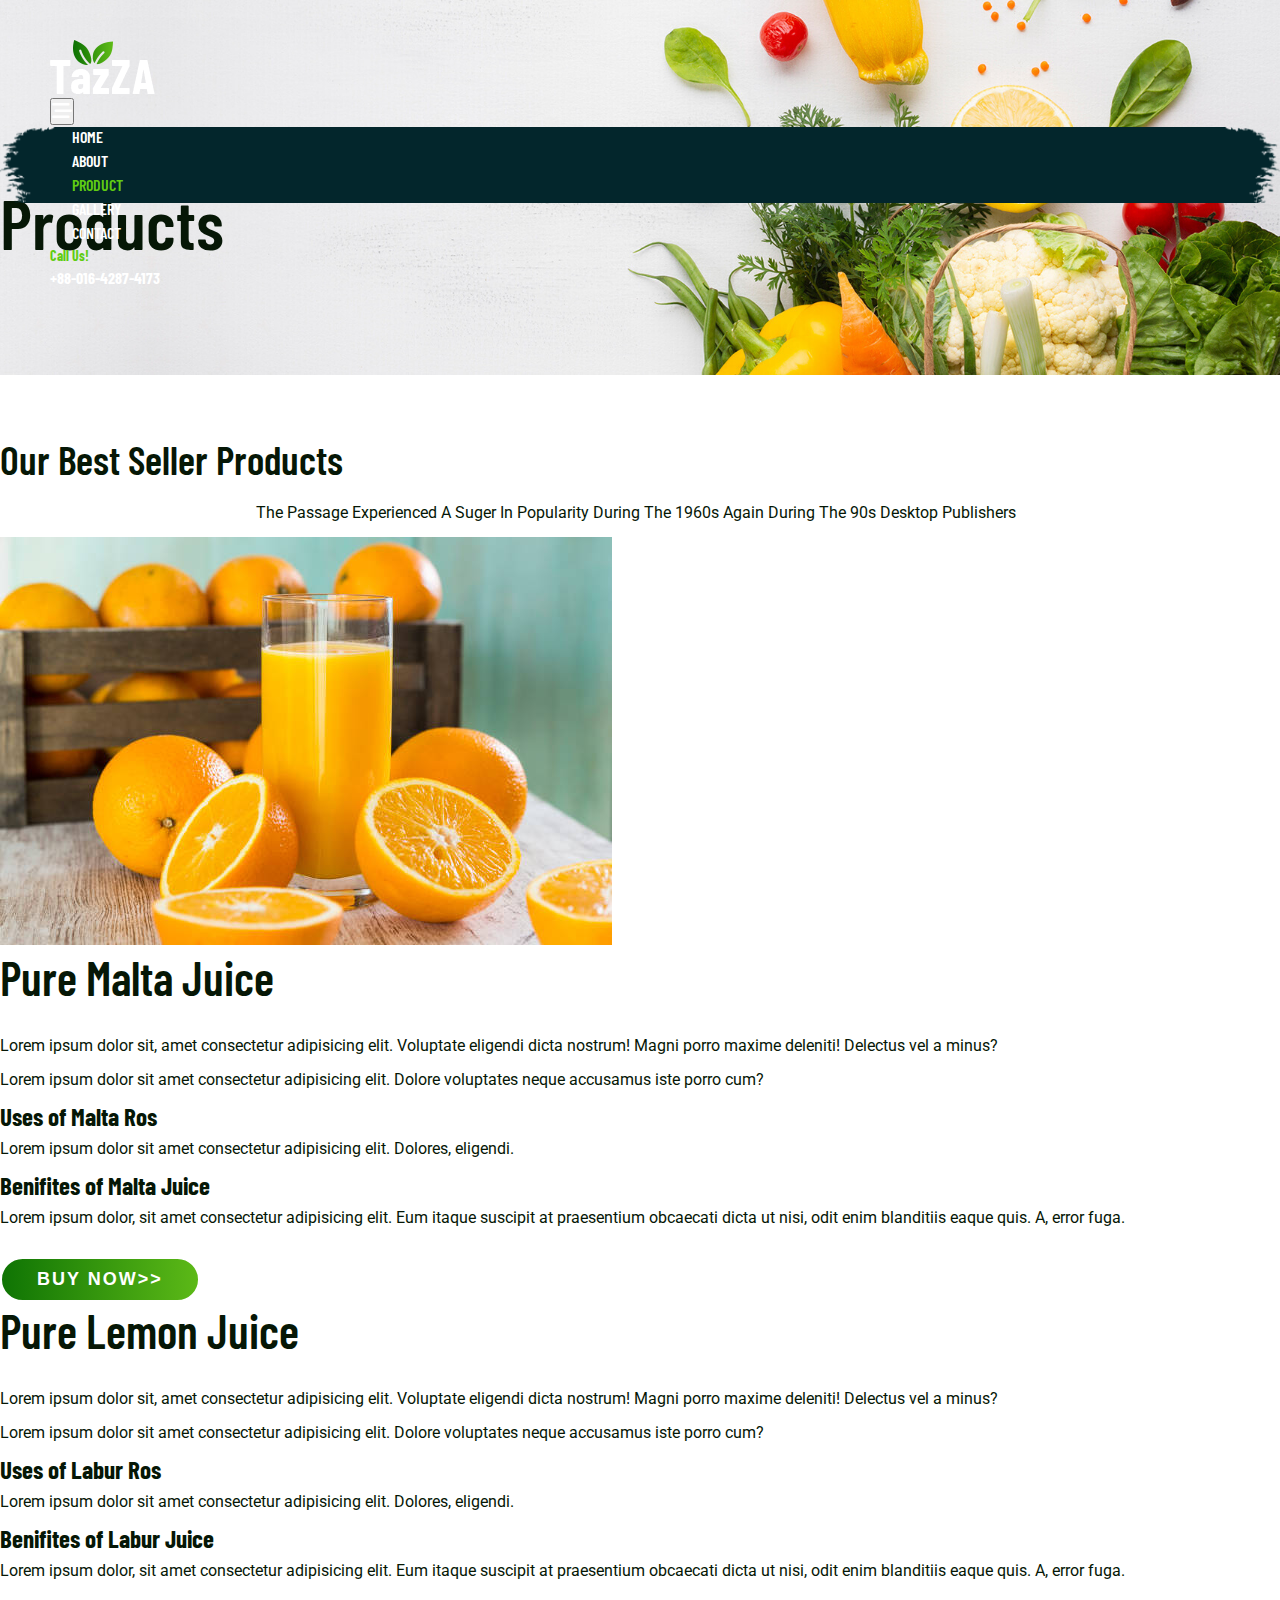
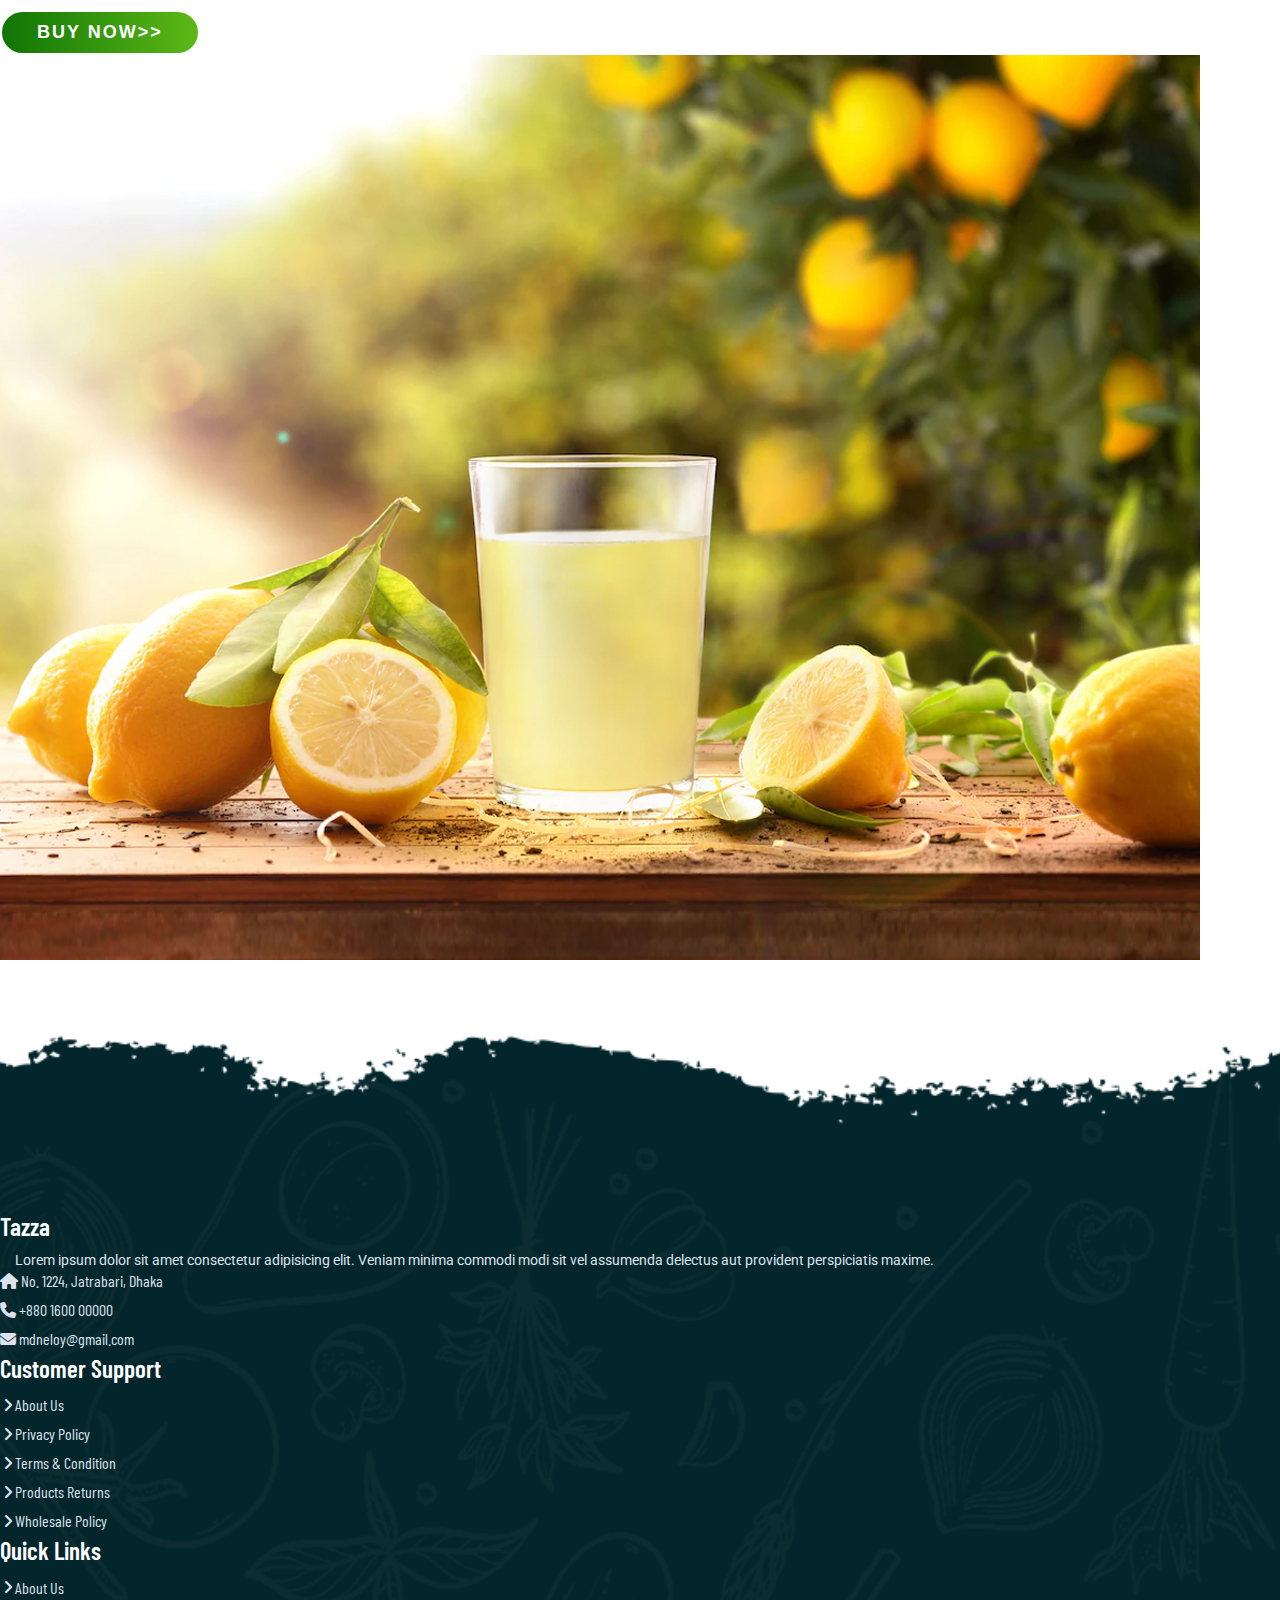
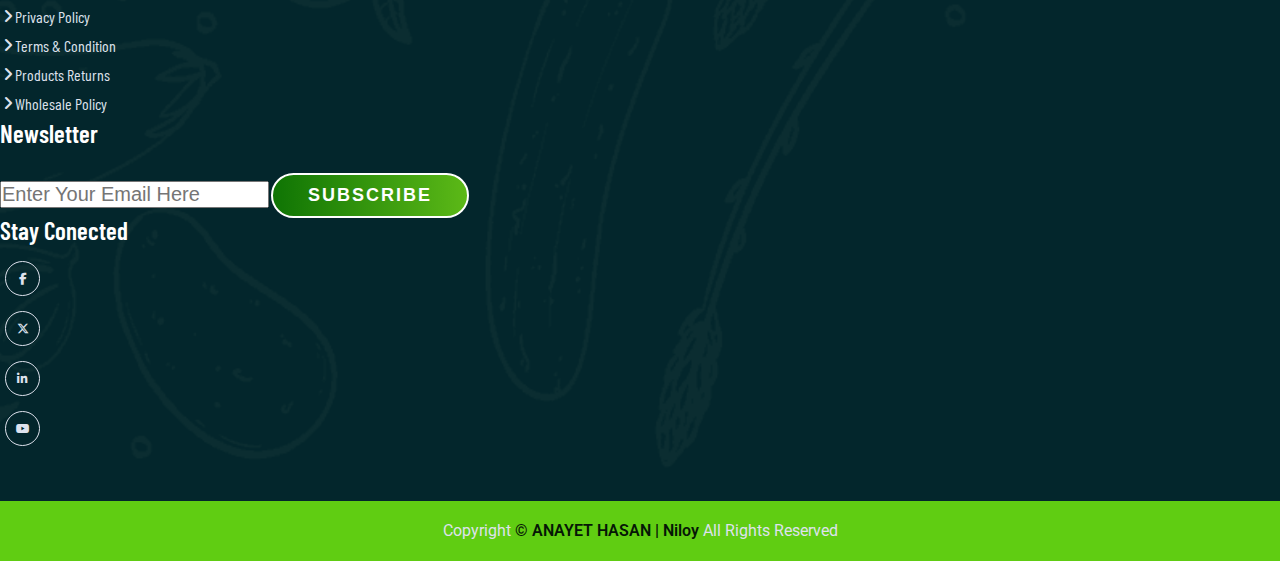
<file: product.html>
<!DOCTYPE html>
<html lang="en">
<head>
  <meta charset="UTF-8">
  <meta http-equiv="X-UA-Compatible" content="IE=edge">
  <meta name="viewport" content="width=device-width, initial-scale=1.0">
  <title>Multipages-Website | by Anayet-hasan-Niloy</title>
  <link rel="shortcut icon" href="images/logo.png" type="image/x-icon">

  <!--Lightbox popup-->
  <link rel="stylesheet" href="lightbox2-dev/dist/css/lightbox.css">

  <!--Bootstrap 5 CND-->
  <link href="https://cdn.jsdelivr.net/npm/bootstrap@5.1.3/dist/css/bootstrap.min.css" rel="stylesheet" integrity="sha384-1BmE4kWBq78iYhFldvKuhfTAU6auU8tT94WrHftjDbrCEXSU1oBoqyl2QvZ6jIW3" crossorigin="anonymous">

  <!--Font Awesome 5 CND-->
  <link rel="stylesheet" href="https://cdnjs.cloudflare.com/ajax/libs/font-awesome/6.5.1/css/all.min.css">

  <!--Style CSS-->
  <link rel="stylesheet" href="style.css">
  <link rel="stylesheet" href="responsive.css">

</head>
<body class="product">
    <!-- Navbar Section -->
    <header id="full_nav">
      <div class="header">
        <div class="container">
          <nav class="navbar navbar-expand-lg " style="justify-content: space-around;">
              <a class="navbar-brand" href="#">
                <img src="images/logo.png" alt="logo">
              </a>
            <div>
              <button class="navbar-toggler" type="button" data-bs-toggle="collapse" data-bs-target="#navbarNav"
                aria-controls="navbarNav" aria-expanded="false" aria-label="Toggle navigation">
                <!-- <span class="navbar-toggler-icon"></span> -->
                <i class="fas fa-stream navbar-toggler-icon"></i>
              </button>
              <div class="collapse navbar-collapse" id="navbarNav">
                <ul class="navbar-nav max-auto">
                  <li class="nav-item">
                    <a class="nav-link" aria-current="page" href="index.html">Home</a>
                  </li>
                  <li class="nav-item">
                    <a class="nav-link" href="about.html">About</a>
                  </li>
                  <li class="nav-item">
                    <a class="nav-link active" href="product.html">Product</a>
                  </li>
                  <li class="nav-item">
                    <a class="nav-link" href="gallery.html">Gallery</a>
                  </li>
                  <li class="nav-item">
                    <a class="nav-link" href="contact.html">Contact</a>
                  </li>
                </ul>
              </div>
            </div>
  
            <div class="header_right">
              <div class="text-lg-end">
                <span>Call Us!</span>
                <span class="phone_no">+88-016-4287-4173</span>
              </div>
            </div>
          </nav>
        </div>
      </div>
    </header>
    <!-- Navbar Section End -->

    <!-- Banner section Start -->
    <section class="banner_section">
      <div class="container">
        <div class="banner-content">
          <h1 class="extra-modification">Products</h1>
        </div>
      </div>
    </section>
    <!-- Banner Section Exit -->

    <!-- Product Section Start -->
    <section class="product-section">
      <div class="container">
        <div class="row justify-content-center">
          <div class="col-12 text-center pb-5">
            <h2 class="section-title">Our Best Seller Products</h2>
            <p class="section-subtitle">The Passage Experienced A Suger In Popularity During The 1960s Again During The 90s Desktop Publishers</p>
          </div>
        </div>
        <div class="row align-items-center py-5">
          <div class="col-xl-5 col-lg-6 col-12 mb-5">
            <div class="card border-0 me-lg-5">
              <img src="images/products/fresh-fruits1.jpg">
            </div>
          </div>
          <div class="col-xl-7 col-lg-6 col-12 mb-5">
            <div class="product-content">
              <h2>Pure Malta Juice</h2>
              <div class="product-details">
                <p>Lorem ipsum dolor sit, amet consectetur adipisicing elit. Voluptate eligendi dicta nostrum! Magni porro maxime deleniti! Delectus vel a minus?</p>
                <p>Lorem ipsum dolor sit amet consectetur adipisicing elit. Dolore voluptates neque accusamus iste porro cum?</p>
                <h4>Uses of Malta Ros</h4>
                <p>Lorem ipsum dolor sit amet consectetur adipisicing elit. Dolores, eligendi.</p>
                <h4>Benifites of Malta Juice</h4>
                <p>Lorem ipsum dolor, sit amet consectetur adipisicing elit. Eum itaque suscipit at praesentium obcaecati dicta ut nisi, odit enim blanditiis eaque quis. A, error fuga.</p>
                <button class="btn main-btn">Buy Now>></button>
              </div>
            </div>
          </div>
        </div>
        <div class="row align-items-center py-5">
          <div class="col-xl-7 col-lg-6 col-12 mb-5 order-2 order-lg-1">
            <div class="product-content">
              <h2>Pure Lemon Juice</h2>
              <div class="product-details">
                <p>Lorem ipsum dolor sit, amet consectetur adipisicing elit. Voluptate eligendi dicta nostrum! Magni porro maxime deleniti! Delectus vel a minus?</p>
                <p>Lorem ipsum dolor sit amet consectetur adipisicing elit. Dolore voluptates neque accusamus iste porro cum?</p>
                <h4>Uses of Labur Ros</h4>
                <p>Lorem ipsum dolor sit amet consectetur adipisicing elit. Dolores, eligendi.</p>
                <h4>Benifites of Labur Juice</h4>
                <p>Lorem ipsum dolor, sit amet consectetur adipisicing elit. Eum itaque suscipit at praesentium obcaecati dicta ut nisi, odit enim blanditiis eaque quis. A, error fuga.</p>
                <button class="btn main-btn">Buy Now>></button>
              </div>
            </div>
          </div>
          <div class="col-xl-5 col-lg-6 col-12 mb-5 order-1 order-lg-2">
            <div class="card border-0 me-lg-5">
              <img src="images/products/fresh-fruits2.jpg">
            </div>
          </div>
        </div>
      </div>
    </section>
    <!-- Product Section Exit -->

    <!-- Footer Section Start -->
    <section class="footer_warpper mt-3 mb-md-0">
      <div class="container px-5 px-lg-0">
        <div class="row">
          <div class="col-lg-3 col-sm-6 mb-5 mb-lg-0">
            <h5>Tazza</h5>
            <p class="mb-4 ps-0 company_datails">Lorem ipsum dolor sit amet consectetur adipisicing elit. Veniam minima commodi modi sit vel assumenda delectus aut provident perspiciatis maxime.</p>
            <div class="contact-info">
              <ul class="list-unstyled">
                <li><a href="#"><i class="fa fa-home me-3"></i> No. 1224, Jatrabari, Dhaka</a></li>
                <li><a href="#"><i class="fa fa-phone me-3"></i> +880 1600 00000</a></li>
                <li><a href="#"><i class="fa fa-envelope me-3"></i> mdneloy@gmail.com</a></li>
              </ul>
            </div>
          </div>
          <div class="col-lg-3 col-sm-6 mb-5 mb-lg-0">
            <h5>Customer Support</h5>
            <ul class="link-widget p-0">
              <li><a href="#">About Us</a></li>
              <li><a href="#">Privacy Policy</a></li>
              <li><a href="#">Terms & Condition</a></li>
              <li><a href="#">Products Returns</a></li>
              <li><a href="#">Wholesale Policy</a></li>
            </ul>
          </div>
          <div class="col-lg-3 col-sm-6 mb-5 mb-lg-0">
            <h5>Quick Links</h5>
            <ul class="link-widget p-0">
              <li><a href="#">About Us</a></li>
              <li><a href="#">Privacy Policy</a></li>
              <li><a href="#">Terms & Condition</a></li>
              <li><a href="#">Products Returns</a></li>
              <li><a href="#">Wholesale Policy</a></li>
            </ul>
          </div>
          <div class="col-lg-3 col-sm-6 mb-5 mb-lg-0">
            <h5>Newsletter</h5>
            <div class="form-group mb-4">
              <input type="email" class="form-control bg-transparent" placeholder="Enter Your Email Here">
              <button type="submit" class="btn main-btn">Subscribe</button>
            </div>
            <h5>Stay Conected</h5>
            <ul class="social-network d-flex align-items-center p-0">
              <li><a href="https://www.facebook.com/md.ndloy/"><i class="fab fa-facebook-f"></i></a></li>
              <li><a href="https://twitter.com/AnayetNeloy"><i class="fa-brands fa-x-twitter"></i></a></li>
              <li><a href="https://www.linkedin.com/feed/?trk=homepage-basic_sign-in-submit"><i class="fab fa-linkedin-in"></i></a></li>
              <li><a href="https://www.youtube.com/"><i class="fab fa-youtube"></i></a></li>
            </ul>
          </div>
        </div>
      </div>
      <div class="container-fluid copyright-section">
        <p>Copyright <a href="#">© ANAYET HASAN | Niloy </a>All Rights Reserved</p>
      </div>
    </section>
    <!-- Footer section Exit -->
    
    <!-- Lightbox popup -->
  <script src="lightbox2-dev/src/js/lightbox.js"></script>

  <!--Bootstrap 5 CND -->
  <script src="https://cdn.jsdelivr.net/npm/@popperjs/core@2.10.2/dist/umd/popper.min.js"
    integrity="sha384-7+zCNj/IqJ95wo16oMtfsKbZ9ccEh31eOz1HGyDuCQ6wgnyJNSYdrPa03rtR1zdB"
    crossorigin="anonymous"></script>
  <script src="https://cdn.jsdelivr.net/npm/bootstrap@5.1.3/dist/js/bootstrap.min.js"
    integrity="sha384-QJHtvGhmr9XOIpI6YVutG+2QOK9T+ZnN4kzFN1RtK3zEFEIsxhlmWl5/YESvpZ13"
    crossorigin="anonymous"></script>

  <!--Custom JS -->
  <script src="main.js"></script>
</body>
</html>
</file>
<file: style.css>
/* general css */
@import url('https://fonts.googleapis.com/css2?family=Barlow+Condensed:ital,wght@0,100;0,200;0,300;0,400;0,500;0,600;0,700;0,800;0,900;1,100;1,200;1,300;1,400;1,500;1,600;1,700;1,800;1,900&display=swap');

@import url('https://fonts.googleapis.com/css2?family=Roboto:ital,wght@0,100;0,300;0,400;0,500;0,700;0,900;1,100;1,300;1,400;1,500;1,700;1,900&display=swap');

*,
*::before,
*::after{
    -webkit-box-sizing: border-box;
    -moz-box-sizing: border-box;
    box-sizing: border-box;
    margin: 0;
    padding: 0;
    text-decoration: none;
    outline: none;
}

:root{
    /*Background color */
    --bg-white: #fff;
    --bg-dark-color: #03262c;

    /* Text Colour */
    --primary-text: #061706;
    --secondary-color: #60cd12;
    --light-color: #e2f6de;
    --dark-color: #03262c;
    --text-white: #fff;
    --text-gray:  #dee2ed;
    --anchor-color: #007aff;

    /* font family */
    --primary-font: "Barlow Condensed", sans-serif;
    --secondery-font: 'Roboto', sans-serif;
}

body,
html{
    color: var(--primary-text);
    font-size: 10px;
    font-weight: 400;
    font-family: var(--primary-font);
    scroll-behavior: smooth;
    line-height: 1.5;
}

h1,
h2,
h3,
h4,
h5,
h6,
p{
    margin: 0;
}

h2{
    color: var(--primary-text);
    font-size: 4.7rem;
    font-weight: 600;
    display: inline-block;
    text-transform: capitalize;
    line-height: 1.2;
    margin-bottom: 2rem;
}

h3{
    color: var(--text-white);
    font-size: 3.1rem;
    line-height: 1.2;
    font-weight: 700;
}

h4{
    font-size: 2.5rem;
    font-weight: 700;
    line-height: 1;
    color: var(--primary-text);
}

h5{
    font-size: 1.8rem;
    font-weight: 600;
    line-height: 1;
    color: var(--primary-text);
}

p{
    font-size: 1.6rem;
    line-height: 1.2;
    margin-top: 1rem;
    color: var(--primary-text);
    font-family: var(--secondery-font);
}

embed,
iframe,
img,
object{
    max-width: 100%;
}

ul{
    margin: 0;
    padding: 0;
    list-style: none;
}

a,
a:active,
a:focus,
a:hover,
button{
    text-decoration: none;
    outline: 0;
}

li a {
    color: var(--text-white);
}

a:hover,
button:hover{
    -webkit-transition: all 0.3s ease-in;
    -o-transition: all 0.3s ease-in;
    -moz-transition: all 0.3s ease-in;
    transition: all 0.3s ease-in;
}

::-webkit-scrollbar{
    width: 10px;
}

::-webkit-scrollbar-track{
    background: var(--white);
}

::-webkit-scrollbar-thumb{
    background: var(--secondary-color);
}

.main-btn{
    position: relative;
    color: var(--bg-white);
    background: linear-gradient(to right, #0f7404, #5cb917);
    z-index: 1;
    overflow: hidden;
    border: 0.2rem solid var(--bg-white);
    border-radius: 3.5rem;
    text-transform: uppercase;
    padding: 1rem 3.5rem;
    font-weight: 600;
    font-size: 1.8rem;
    margin-top: 1.5rem;
    letter-spacing: 0.2rem;
}
.main-btn:hover{
    background: var(--bg-white);
    color: var(--secondary-color);
    border: 0.2rem solid var(--secondary-color);
}

button{
    padding: 5rem 0;
}

.section-title{
    font-size: 4rem;
    font-weight: 600;
    color: var(--primary-text);
    text-transform: capitalize;
    margin-bottom: 2rem;
}

.section-subtitle{
    font-size: 1.6rem;
    font-weight: 400;
    color: var(--primary-text);
    font-family: var(--secondery-font);
    max-width: 40%;
    margin: auto;
    margin-bottom: 1.5rem;
}

.about .banner_section,
.product .banner_section,
.gallery .banner_section,
.contact .banner_section,
.distributors .banner_section{
    background: url(images/banner-slide/top-banner.jpg);
    background-repeat: no-repeat;
    background-position: center;
    background-size: cover;
    padding-top: 17rem;
    padding-bottom: 10rem;
    min-height: auto;
}


/* 01 navbar css */

.header{
    position: absolute;
    width: 100%;
    top: 2rem;
    left: 0;
    z-index: 2;
}
.header .navbar{
    background: url(images/header-bg.png);
    background-repeat: no-repeat;
    background-position: center;
    background-size: contain;
    padding: 2rem 5rem;
}

.header .navbar-brand{
    width: 7.5rem;
    margin-top: -0.1rem; 
}

.header .navbar-nav .nav-link{
    color: var(--text-white);
    text-transform: uppercase;
    font-size: 1.6rem;
    font-weight: 600;
    padding: 0.5rem 2rem;
    margin: 0 0.2rem;
    font-family: var(--primary-font);
}
.header .navbar-nav .nav-link:hover,
.header .navbar-nav .nav-link.active{
    color: var(--secondary-color);
}

.header .navbar-toggler{
    color: var(--text-white);
    font-size: 2rem;
    height: 2.7rem;
    padding: 0;
}

.header .navbar-toggler:focus{
    outline: none;
    box-shadow: none;
}

.header .header_right span{
    color: var(--secondary-color);
    display: block;
    font-weight: 700;
    font-size: 1.4rem;
    margin-right: 1rem;

}

.header .header_right .phone_no{
    color: var(--text-white);
    font-size: 1.6rem;
}

.header-scrolled{
    position: fixed;
    top: -0.4rem;
    left: 0;
    right: 0;
    width: 100%;
    max-width: 1320px;
    margin: auto;
    z-index: 999;
    transition: 0.3s all ease-in-out;
}
/* 02 banner section */
.banner_section{
    background: url(images/banner-slide/Banner-1.jpg);
    background-repeat: no-repeat;
    background-position: center;
    background-size: cover;
    min-height: 90vh;
}
.banner_section .carousel-item{
    padding: 3rem 0;
    height: 90vh;
}
.modification{
    color: var(--primary-text);
    font-size: 6rem;
    font-weight: 700;
    padding-bottom: 10px;
}
.banner_section .carousel-caption{
    top: 30%;
    bottom: 0;
    left: 3%;
    right: 0;
    text-align: left;
    width: 100%;
}
.banner_section .carousel-caption h3{
    padding: 0.5rem 1.5rem;
    background-color: var(--dark-color);
    display: inline;
}
.banner_section .carousel-caption p{
    max-width: 40rem;
    margin-bottom: 2rem;
}

/* 03 Future CSS */
.section-padding{
    padding-top: 40px;
}
.feature_section .features-box{
    background-color: transparent;
    border: 0.15rem solid var(--light-color);
    padding: 8rem 0;
    transition: all 0.3s;
}
.feature_section .features-icon-border{
    background-color: transparent;
    border-radius: 50%;
    border: 0.2rem solid var(--light-color);
    display: inline-block;
    padding: 1.3rem;
}
.feature_section .features-box .features-icon{
    height: 6.5rem;
    width: 6.5rem;
    background-color: var(--light-color);
    margin: auto;
    border-radius: 50%;
    display: flex;
    align-items: center;
    justify-content: center;
}
.feature_section .features-box .features-icon img{
    width: 3.7rem;
}
.feature_section .features-box h3{
     margin: 1.5rem;
     color: var(--primary-text);
}
.feature_section .features-box:hover{
    background-color: var(--bg-dark-color);
    border-color: var(--bg-dark-color);
}
.feature_section .features-box:hover h3{
    color: var(--text-white);
}
.feature_section .features-box:hover .features-icon-border{
    border-color: var(--secondary-color);
}
/* 04 About CSS */
.landing_about_section{
    background: url(images/about/about-banner.jpg);
    background-size: cover;
    background-repeat: no-repeat;
    background-position: center center;
    padding: 9rem 0;
}
.landing_about_section p{
    color: var(--primary-text);
    margin-bottom: 2rem;
}
/* 05 Product card Design */
.landing_product_section{
    padding-top: 4rem;
}
.landing_product_section .product-card{
    position: relative;
    overflow: hidden;
    cursor: pointer;
    border: 0.2rem solid var(--light-color);
    padding: 2rem 1rem;
    transition: all 0.3s;
}
.landing_product_section .product-card .product-img{
    margin-bottom: 7rem;
    text-align: center;
}
.landing_product_section .product-card h3{
    color: var(--primary-text);
}
.landing_product_section .product-card span{
    font-size: 1.8rem;
    font-weight: 600;
    text-transform: uppercase;
    color: var(--secondary-color);
    margin-right: 0.5rem;
    text-decoration: line-through;
    transition: all 0.3s;
}
.landing_product_section .product-card .product-detail{
    position: absolute;
    bottom: -22rem;
    right: 0;
    left: 0;
    text-align: center;
    padding: 5rem 1rem;
    background-color: var(--dark-color);
    transition: all 0.5s ease;
}
.landing_product_section .product-card:hover .product-detail{
    bottom: 0;
}
/* 06 Testimonial */
.testimonial_section{
    padding-top: 5rem;
    background-color: var(--light-color);
    padding-bottom: 8rem;
}
.testimonial_section .carousel-indicators{
    bottom: -6rem;
}
.testimonial_section .carousel-indicators button{
    background-color: var(--dark-color);
    width: 1.2rem;
    height: 1.2rem;
    border-radius: 50%;
}
.testimonial_section .card{
    background: url(images/testimonial/testimonial-bg.png);
    background-size: cover;
    background-repeat: no-repeat;
    background-position: center;
    text-align: right;
    padding: 5rem 5rem 5rem 0;
    border-radius: 0 .5rem .5rem 0;
    border: 0.1rem solid transparent;
}
.testimonial_section .profile-box{
    padding: 1.875rem;
    background-color: var(--dark-color);
    border-radius: .5rem 0 0 .5rem;
}
.testimonial_section .profile-box img{
    border-radius: .625rem 3.125rem;
    width: 100%;
    height: 100%;
    object-fit: cover;
}
.testimonial_section .desc-box{
    padding: 2.5rem;
}

/* 07 Gallery CSS */
.gallery_section{
    padding-top: 5rem;
}
.gallery_section img{
    width: 100%;
    height: 100%;
    object-fit: cover;
}
/* 03 Future CSS */

/* 08 Footer CSS */
.footer_warpper{
    padding-top: 25rem;
    background: url(images/footer-bg/footer_bg.png);
    background-size: cover;
    background-repeat: no-repeat;
    background-position: center;
    padding-bottom: 0rem;
}
.footer_warpper h5{
    color: var(--text-white);
    font-size: 2.5rem;
    margin-bottom: 1.25rem;
}
.footer_warpper ul li{
    margin-bottom: 0.5rem;
    list-style: none;
}
.footer_warpper .company_datails{
    font-size: 1.4rem;
}
.footer_warpper .contact-info li a{
    color: var(--text-gray);
    font-size: 1.6rem;
}
.footer_warpper .link-widget li a,
.footer_warpper p{
    color: var(--text-gray);
    font-size: 1.6rem;
    padding-left: 1.5rem;
    position: relative;
    -webkit-transition: all 0.3s ease-out 0s;
    transition: all 0.3s ease-out 0s;
}
.footer_warpper .link-widget li a::before{
    content: '\f105';
    font-family: "Font Awesome 5 Free";
    font-weight: 900;
    position: absolute;
    left: 0.3rem;
    top: 50%;
    -webkit-transform: translateY(-50%);
    transform: translateY(-50%);
}
.footer_warpper .link-widget li a:hover{
    margin-left: .625rem;
    color: var(--secondary-color);
}
.footer_warpper .social-network a{
    width: 3.5rem;
    height: 3.5rem;
    line-height: 3.2rem;
    margin: .5rem;
    display: inline-block;
    border: 0.125rem solid var(--text-gray);
    color: var(--text-gray);
    text-align: center;
    font-size: 1.2rem;
    border-radius: 100%;
    -webkit-transition: all 0.3s cubic-bezier(0.625, 0.045, 0.355, 1);
    transition: all 0.3s cubic-bezier(0.625, 0.045, 0.355, 1);
}
.footer_warpper .social-network a:hover{
    background-color: var(--secondary-color);
    border-color: var(--secondary-color);
    color: var(--text-white);
    box-shadow: 0 0.625rem .9375rem 0 rgb(0 0 0 / 10%);
    transform: translateY(-0.1875rem);
}
.footer_warpper .form-control{
    font-size: 2rem;
    color: var(--text-white);
}
.footer_warpper .form-control:focus{
    outline: none;
    box-shadow: none;
    border-color: var(--secondary-color);
}
.footer_warpper .copyright-section{
    background-color: var(--secondary-color);
    text-align: center;
    margin-top: 5rem;
}
.footer_warpper .copyright-section p{
    margin-top: 0;
    padding: 3rem 0;
    line-height: 0;
}
.footer_warpper .copyright-section a{
    color: var(--primary-text);
    font-weight: 600;
}

/* ===================
09 About Css Page
=====================*/
.about-section{
    padding-top: 4rem;
}
.extra-modification{
    font-size: 70px;
    font-weight: 600;
}
.about .about-details p{
    color: var(--primary-text);
}


/* ===================
09 Products Css Page
=====================*/
.product-section{
    padding-top: 6rem;
}
.product .product-details p{
    margin-bottom: 1.5rem;
}

/* ===================
10 Gallery Css Page
=====================*/



/* ===================
11 Contact Css Page
=====================*/
.contact_section{
    padding-top: 4rem;
}
.contact .contact-form{
    background-color: var(--light-color);
    padding: 5rem;
    box-shadow: 0 0.2rem 1.5rem rgb(0 0 0 / 4%);
}
.contact .contact-form .form-control:focus{
    outline: none;
    box-shadow: none;
}
.contact .contact-form .form-control::placeholder{
    color: var(--primary-font);
}
.contact .contact-form .form-control{
    padding: 1rem 1.5rem;
    border-radius:  1.5rem;
    border: 0.1rem solid var(--secondary-color);
    color: var(--primary-text);
    font-size: 1.5rem;
    font-weight: 400;
    font-family: var(--secondery-font);
}
.contact .contact-form textarea{
    min-height: 15rem;
}
.contact .contact-form .info-box li{
    position: relative;
    padding-left: 7rem;
    padding-bottom: 3.5rem;
    margin-bottom: 2.9rem;
}
.contact .contact-form .info-box li i{
    position: absolute;
    left: 0;
    top: 1.5rem;
    font-size: 4.5rem;
    line-height: 4.5rem;
    color: var(--primary-text);
}
.contact .contact-form .info-box li p{
    color: var(--primary-text);
}
.contact .contact-form .info-box li a{
    color: var(--dark-color);
    font-size: 2.5rem;
    font-weight: 400;
    margin-top: 0;
    font-family: var(--secondery-font);
}
</file>
<file: responsive.css>
/* Media Query 1720px*/
@media (max-width:1720px) {
    /* Genral Css */
    .section-subtitle{
        max-width: 60%;
    }
    
    /* 02 Banner Section */
}

/* Media Query 991px */
@media (max-width:991px) {
    /* Genral CSS */
    .about .banner_section,
.product .banner_section,
.gallery .banner_section,
.contact .banner_section,
.distributors .banner_section{
    padding-top: 12.5rem;
    padding-bottom: 3rem;
}


    /* 01 Navbar CSS */
    .header .navbar{
        background-size: cover;
        padding: 2rem;
    }
    .header .navbar-nav{
        margin-top: 2rem;
    }
    .header .navbar-nav .nav-link{
        padding: 0.2rem 0.5rem;
        margin-bottom: 1rem;
    }
    .header .header_right span{
        padding: 0.2rem 0.5rem;
    }
}

/* Media Query 767px */
@media (max-width:767px) {
    /* Genral CSS */
    body, html{
        font-size: 8px;
    }
    .section-subtitle{
        max-width: 80%;
    }

    /* 01 Banner Section */
    .banner_section{
        min-height: 70vh;
    }
    .banner_section .carousel-item{
        height: 70vh;
    }
    .modification{
        font-size: 4rem;
        font-weight: 700;
        padding-bottom: 7px;
    }
}

/* Media Query 590px */
@media (max-width:590px) {
    /* Genral Css */
    body, html{
        font-size: 8px;
    }

    /* 01 Navbar CSS */
}
</file>
